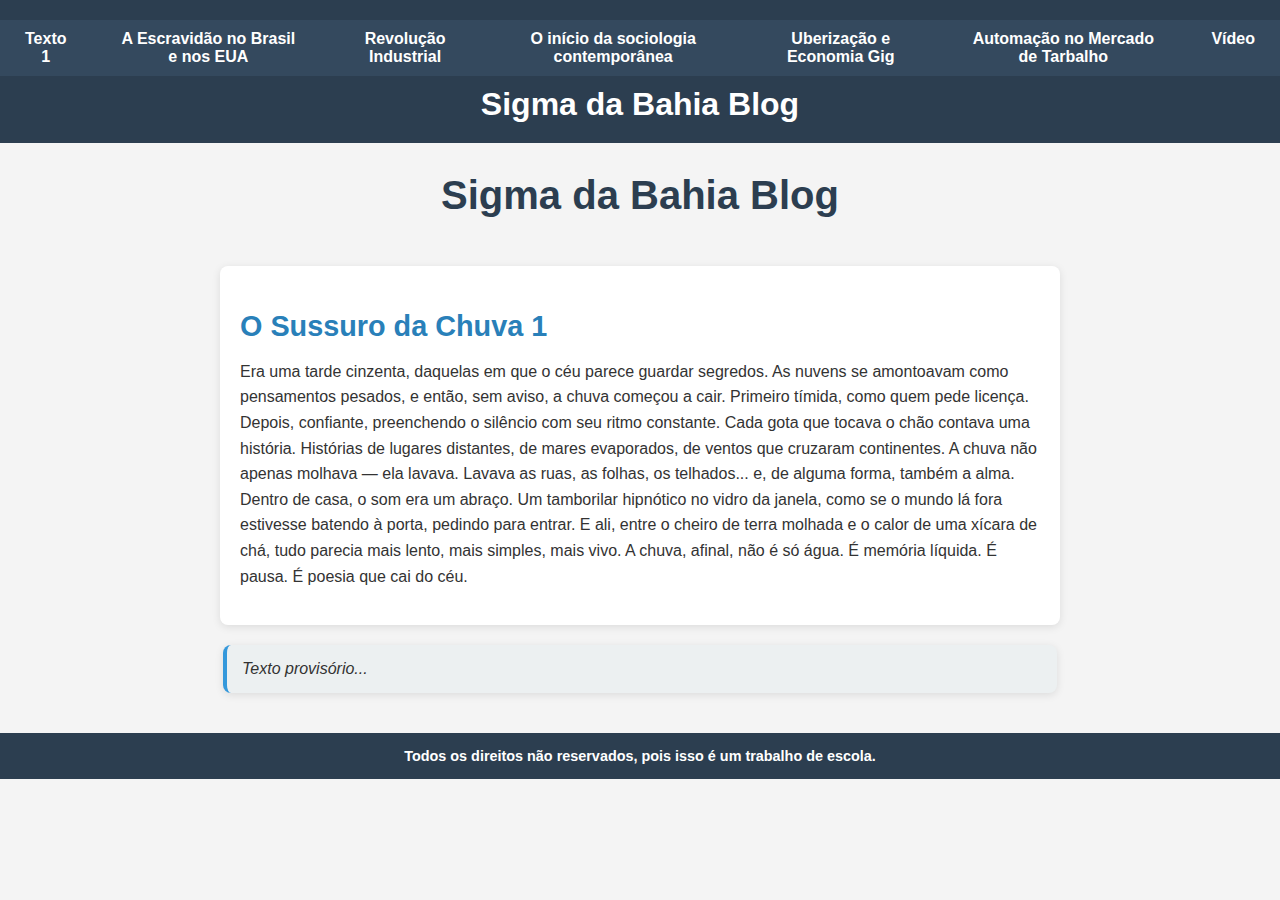
<file: index.html>
<!DOCTYPE html>
<html lang="en">
<head>
    <meta charset="UTF-8">
    <meta name="viewport" content="width=device-width, initial-scale=1.0">
    <title>Sigma da Bahia Blog 🗿🍷</title>
    <link rel="stylesheet" href="style.css">
    <script href="script.js"></script>
</head>

<header>
    <nav id="navigation">
        <ul>
            <li><a href="index.html">Texto 1</a></li>
            <li><a href="pg0.html">A Escravidão no Brasil e nos EUA</a></li>
            <li><a href="pg1.html">Revolução Industrial</a></li>
            <li><a href="pg2.html">O início da sociologia contemporânea</a></li>
            <li><a href="pg3.html">Uberização e Economia Gig</a></li>
            <li><a href="pg4.html">Automação no Mercado de Tarbalho</a></li>
            <li><a href="pg5.html">Vídeo</a></li>
        </ul>
    </nav>
    <h2>Sigma da Bahia Blog</h2>
</header>
<body>
    <h1 class="title">Sigma da Bahia Blog</h1><br>

    <div class="text">
        <h2 id="tx1">O Sussuro da Chuva 1</h3>
        <p>   Era uma tarde cinzenta, daquelas em que o céu parece guardar segredos. As nuvens se amontoavam como pensamentos pesados, e então, sem aviso, a chuva começou a cair. Primeiro tímida, como quem pede licença. Depois, confiante, preenchendo o silêncio com seu ritmo constante.

            Cada gota que tocava o chão contava uma história. Histórias de lugares distantes, de mares evaporados, de ventos que cruzaram continentes. A chuva não apenas molhava — ela lavava. Lavava as ruas, as folhas, os telhados... e, de alguma forma, também a alma.
            
            Dentro de casa, o som era um abraço. Um tamborilar hipnótico no vidro da janela, como se o mundo lá fora estivesse batendo à porta, pedindo para entrar. E ali, entre o cheiro de terra molhada e o calor de uma xícara de chá, tudo parecia mais lento, mais simples, mais vivo.
            
            A chuva, afinal, não é só água. É memória líquida. É pausa. É poesia que cai do céu.</p>

        
        
    </div>
    <aside class="text">
        Texto provisório...
    </aside>
    
</body>

<footer>
    <h5>Todos os direitos não reservados, pois isso é um trabalho de escola.</h5>
</footer>
</html>
</file>
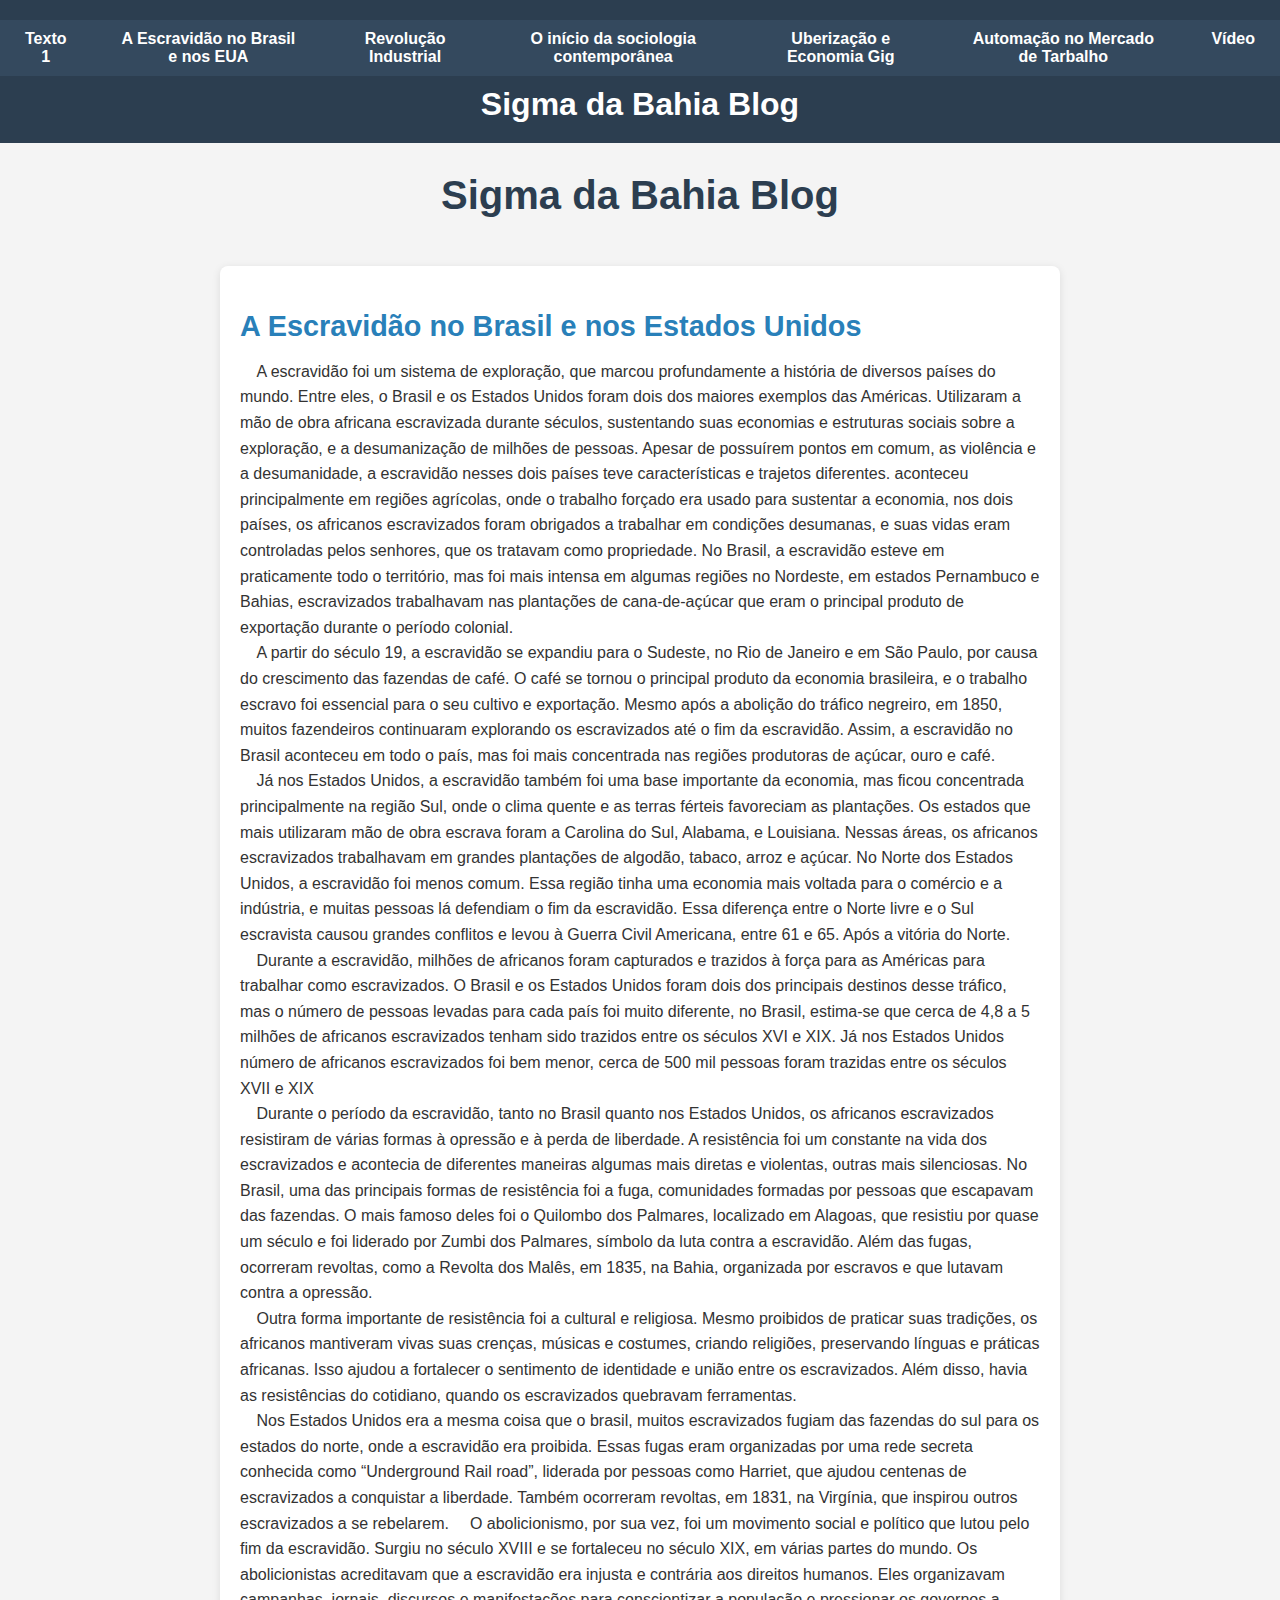
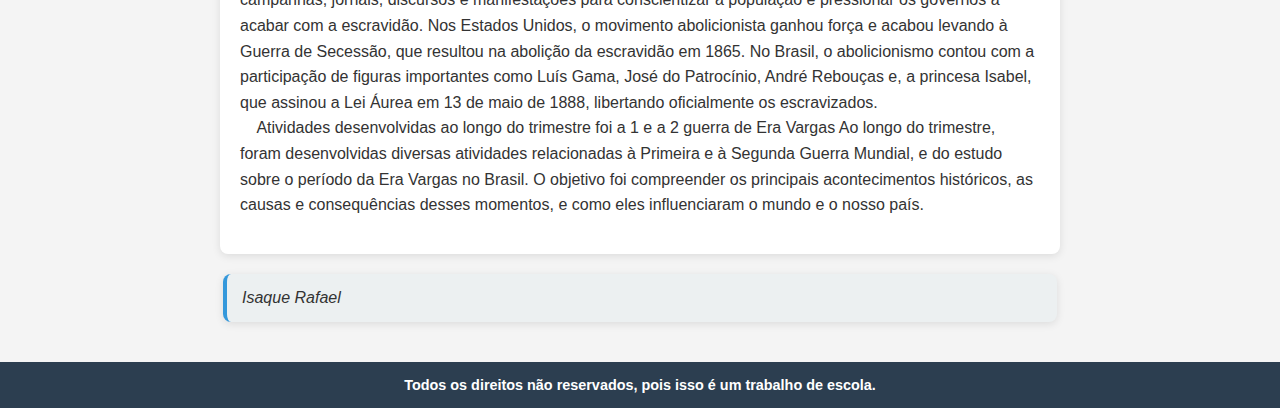
<file: pg0.html>
<!DOCTYPE html>
<html lang="en">
<head>
    <meta charset="UTF-8">
    <meta name="viewport" content="width=device-width, initial-scale=1.0">
    <title>Sigma da Bahia Blog 🗿🍷</title>
    <link rel="stylesheet" href="style.css">
    <script href="script.js"></script>
</head>

<header>
    <nav id="navigation">
        <ul>
            <li><a href="index.html">Texto 1</a></li>
            <li><a href="pg0.html">A Escravidão no Brasil e nos EUA</a></li>
            <li><a href="pg1.html">Revolução Industrial</a></li>
            <li><a href="pg2.html">O início da sociologia contemporânea</a></li>
            <li><a href="pg3.html">Uberização e Economia Gig</a></li>
            <li><a href="pg4.html">Automação no Mercado de Tarbalho</a></li>
            <li><a href="pg5.html">Vídeo</a></li>
        </ul>
    </nav>
    <h2>Sigma da Bahia Blog</h2>
</header>
<body>
    <h1 class="title">Sigma da Bahia Blog</h1><br>

    <div class="text">
        <h2 id="tx2">A Escravidão no Brasil e nos Estados Unidos</h3>
        <p>⠀   A escravidão foi um sistema de exploração, que marcou profundamente a história de diversos países do mundo. Entre eles, o Brasil e os Estados Unidos foram dois dos maiores exemplos das Américas. Utilizaram a mão de obra africana escravizada durante séculos, sustentando suas economias e estruturas sociais sobre a exploração, e a desumanização de milhões de pessoas. Apesar de possuírem pontos em comum, as violência e a desumanidade, a escravidão nesses dois países teve características e trajetos diferentes.
            aconteceu principalmente em regiões agrícolas, onde o trabalho forçado era usado para sustentar a economia, nos dois países, os africanos escravizados foram obrigados a trabalhar em condições desumanas, e suas vidas eram controladas pelos senhores, que os tratavam como propriedade. No Brasil, a escravidão esteve em praticamente todo o território, mas foi mais intensa em algumas regiões no Nordeste, em estados Pernambuco e Bahias, escravizados trabalhavam nas plantações de cana-de-açúcar que eram o principal produto de exportação durante o período colonial.<br>
            ⠀   A partir do século 19, a escravidão se expandiu para o Sudeste, no Rio de Janeiro e em São Paulo, por causa do crescimento das fazendas de café. O café se tornou o principal produto da economia brasileira, e o trabalho escravo foi essencial para o seu cultivo e exportação. Mesmo após a abolição do tráfico negreiro, em 1850, muitos fazendeiros continuaram explorando os escravizados até o fim da escravidão. Assim, a escravidão no Brasil aconteceu em todo o país, mas foi mais concentrada nas regiões produtoras de açúcar, ouro e café.
           <br>
           ⠀   Já nos Estados Unidos, a escravidão também foi uma base importante da economia, mas ficou concentrada principalmente na região Sul, onde o clima quente e as terras férteis favoreciam as plantações. Os estados que mais utilizaram mão de obra escrava foram a Carolina do Sul, Alabama, e Louisiana. Nessas áreas, os africanos escravizados trabalhavam em grandes plantações de algodão, tabaco, arroz e açúcar.
           No Norte dos Estados Unidos, a escravidão foi menos comum. Essa região tinha uma economia mais voltada para o comércio e a indústria, e muitas pessoas lá defendiam o fim da escravidão. Essa diferença entre o Norte livre e o Sul escravista causou grandes conflitos e levou à Guerra Civil Americana, entre 61 e 65. Após a vitória do Norte.<br>
           ⠀  Durante a escravidão, milhões de africanos foram capturados e trazidos à força para as Américas para trabalhar como escravizados. O Brasil e os Estados Unidos foram dois dos principais destinos desse tráfico, mas o número de pessoas levadas para cada país foi muito diferente, no Brasil, estima-se que cerca de 4,8 a 5 milhões de africanos escravizados tenham sido trazidos entre os séculos XVI e XIX. Já nos Estados Unidos  número de africanos escravizados foi bem menor, cerca de  500 mil pessoas foram trazidas entre os séculos XVII e XIX<br>
           
           ⠀   Durante o período da escravidão, tanto no Brasil quanto nos Estados Unidos, os africanos escravizados resistiram de várias formas à opressão e à perda de liberdade. A resistência foi um constante na vida dos escravizados e acontecia de diferentes maneiras algumas mais diretas e violentas, outras mais silenciosas.
           No Brasil, uma das principais formas de resistência foi a fuga, comunidades formadas por pessoas que escapavam das fazendas. O mais famoso deles foi o Quilombo dos Palmares, localizado em Alagoas, que resistiu por quase um século e foi liderado por Zumbi dos Palmares, símbolo da luta contra a escravidão. Além das fugas, ocorreram revoltas, como a Revolta dos Malês, em 1835, na Bahia, organizada por escravos e  que lutavam contra a opressão.<br>
           ⠀   Outra forma importante de resistência foi a cultural e religiosa. Mesmo proibidos de praticar suas tradições, os africanos mantiveram vivas suas crenças, músicas e costumes, criando religiões, preservando línguas e práticas africanas. Isso ajudou a fortalecer o sentimento de identidade e união entre os escravizados. Além disso, havia as resistências do cotidiano, quando os escravizados quebravam ferramentas.<br>
           ⠀   Nos Estados Unidos era a mesma coisa que o brasil, muitos escravizados fugiam das fazendas do sul para os estados do norte, onde a escravidão era proibida. Essas fugas eram organizadas por uma rede secreta conhecida como “Underground Rail road”, liderada por pessoas como Harriet, que ajudou centenas de escravizados a conquistar a liberdade. Também ocorreram revoltas, em 1831, na Virgínia, que inspirou outros escravizados a se rebelarem.
           ⠀   O abolicionismo, por sua vez, foi um movimento social e político que lutou pelo fim da escravidão. Surgiu no século XVIII e se fortaleceu no século XIX, em várias partes do mundo. Os abolicionistas acreditavam que a escravidão era injusta e contrária aos direitos humanos. Eles organizavam campanhas, jornais, discursos e manifestações para conscientizar a população e pressionar os governos a acabar com a escravidão. Nos Estados Unidos, o movimento abolicionista ganhou força e acabou levando à Guerra de Secessão, que resultou na abolição da escravidão em 1865. No Brasil, o abolicionismo contou com a participação de figuras importantes como Luís Gama, José do Patrocínio, André Rebouças e, a princesa Isabel, que assinou a Lei Áurea em 13 de maio de 1888, libertando oficialmente os escravizados.<br>
           
           ⠀   Atividades desenvolvidas ao longo do trimestre foi a 1 e a 2 guerra de Era Vargas
           Ao longo do trimestre, foram desenvolvidas diversas atividades relacionadas à Primeira e à Segunda Guerra Mundial, e do estudo sobre o período da Era Vargas no Brasil. O objetivo foi compreender os principais acontecimentos históricos, as causas e consequências desses momentos, e como eles influenciaram o mundo e o nosso país.</p>

    </div>
    <aside class="text">
        Isaque Rafael
    </aside>

    
</body>

<footer>
    <h5>Todos os direitos não reservados, pois isso é um trabalho de escola.</h5>
</footer>
</html>
</file>
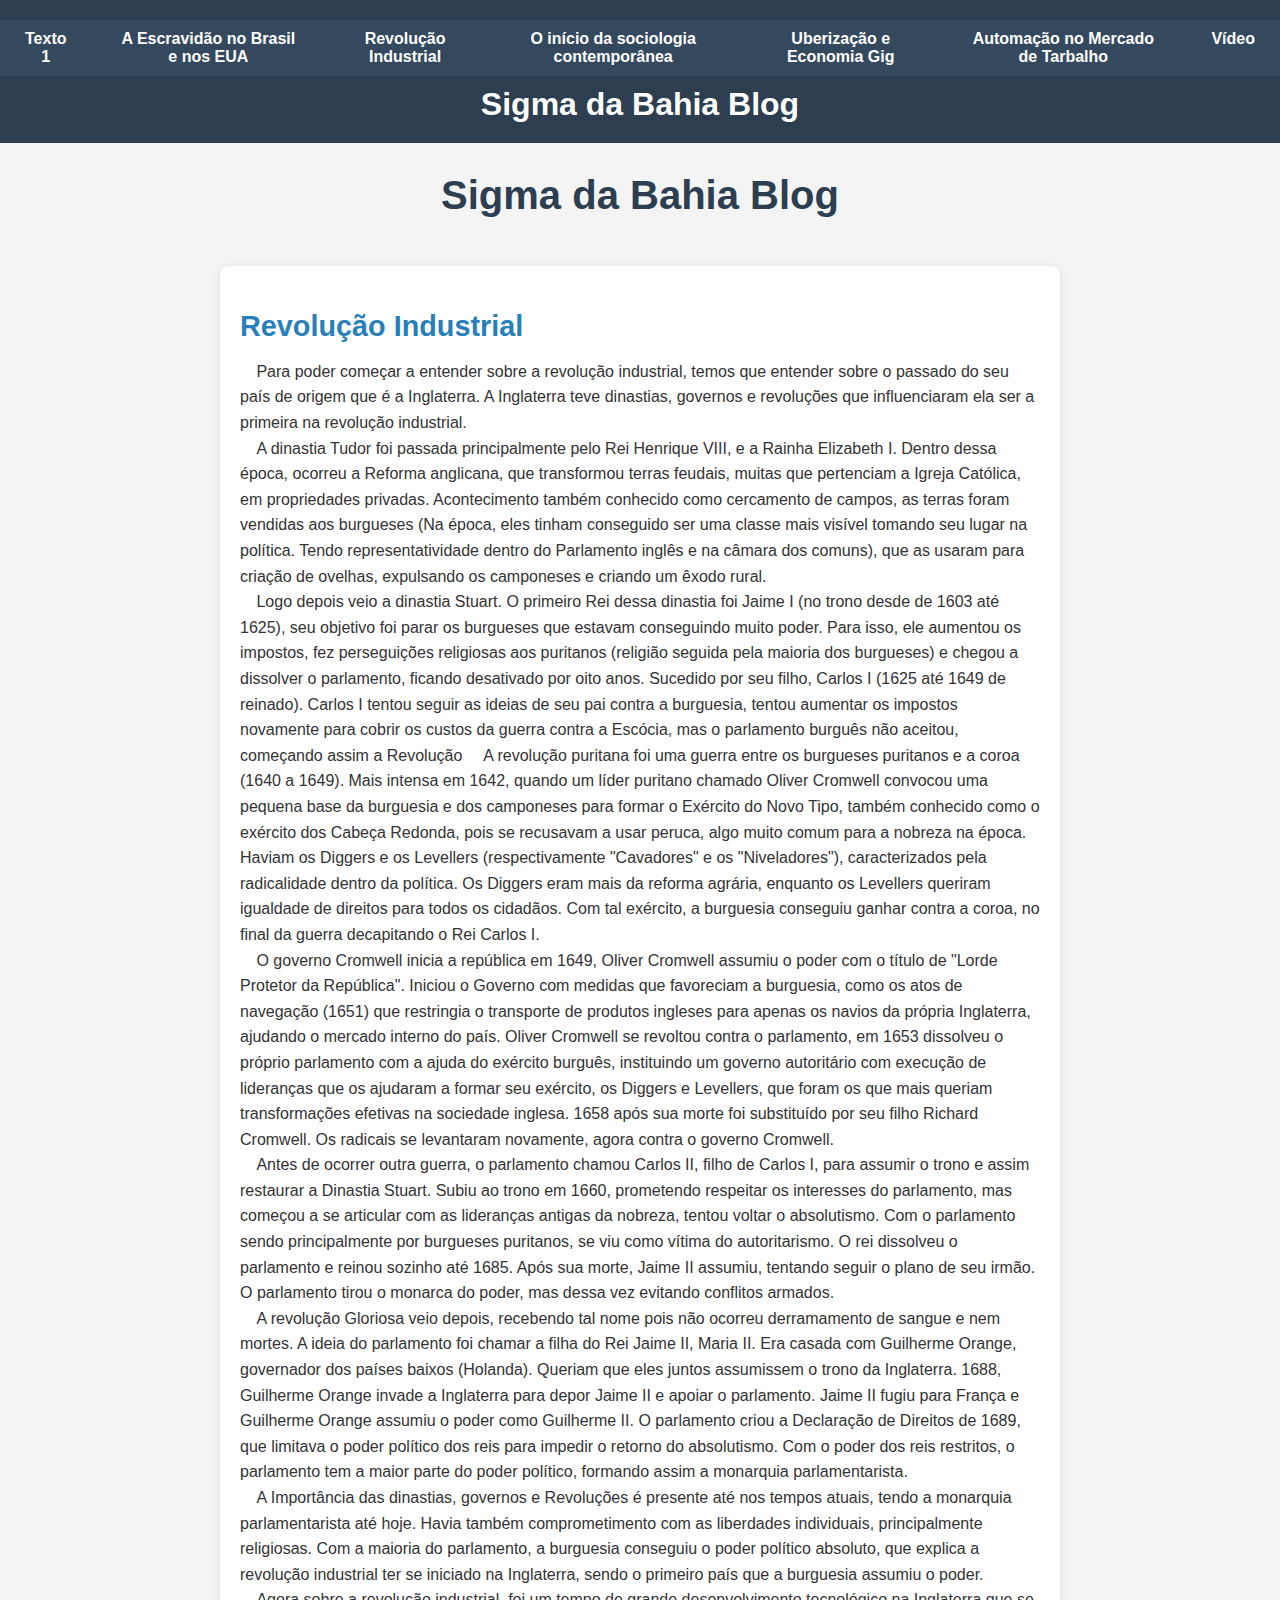
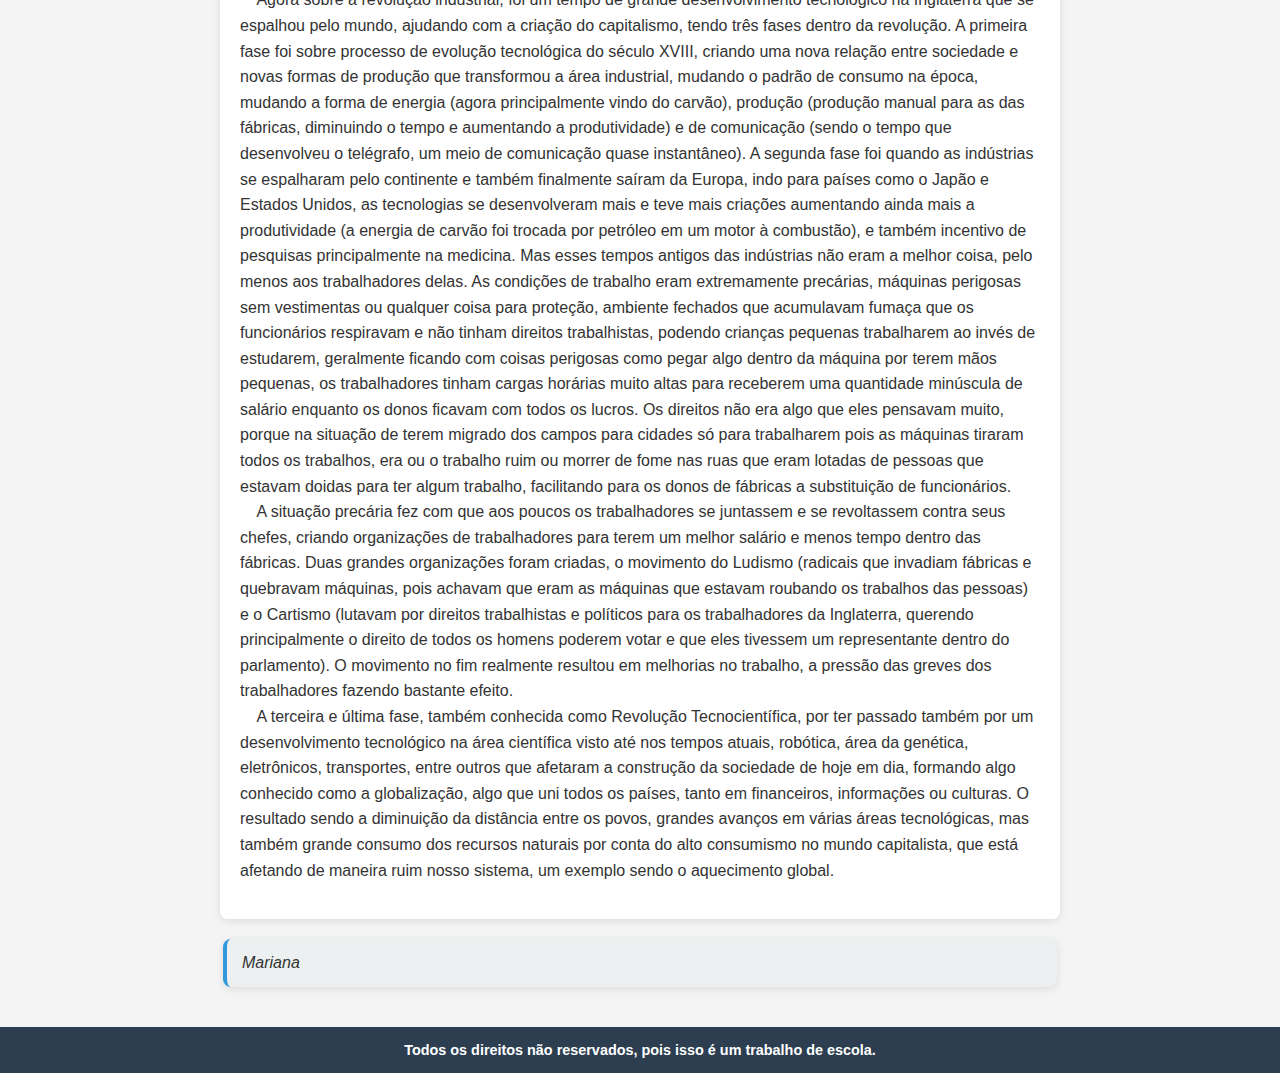
<file: pg1.html>
<!DOCTYPE html>
<html lang="en">
<head>
    <meta charset="UTF-8">
    <meta name="viewport" content="width=device-width, initial-scale=1.0">
    <title>Sigma da Bahia Blog 🗿🍷</title>
    <link rel="stylesheet" href="style.css">
    <script href="script.js"></script>
</head>

<header>
    <nav id="navigation">
        <ul>
            <li><a href="index.html">Texto 1</a></li>
            <li><a href="pg0.html">A Escravidão no Brasil e nos EUA</a></li>
            <li><a href="pg1.html">Revolução Industrial</a></li>
            <li><a href="pg2.html">O início da sociologia contemporânea</a></li>
            <li><a href="pg3.html">Uberização e Economia Gig</a></li>
            <li><a href="pg4.html">Automação no Mercado de Tarbalho</a></li>
            <li><a href="pg5.html">Vídeo</a></li>
        </ul>
    </nav>
    <h2>Sigma da Bahia Blog</h2>
</header>
<body>
    <h1 class="title">Sigma da Bahia Blog</h1><br>

    <div class="text">
        <h2 id="tx3">Revolução Industrial</h3>
        <p>
            ⠀   Para poder começar a entender sobre a revolução industrial, temos que entender sobre o passado do seu país de origem que é a Inglaterra. A Inglaterra teve dinastias, governos e revoluções que influenciaram ela ser a primeira na revolução industrial. <br>
            ⠀   A dinastia Tudor foi passada principalmente pelo Rei Henrique VIII, e a Rainha Elizabeth I. Dentro dessa época, ocorreu a Reforma anglicana, que transformou terras feudais, muitas que pertenciam a Igreja Católica, em propriedades privadas. Acontecimento também conhecido como cercamento de campos, as terras foram vendidas aos burgueses (Na época, eles tinham conseguido ser uma classe mais visível tomando seu lugar na política. Tendo representatividade dentro do Parlamento inglês e na câmara dos comuns), que as usaram para criação de ovelhas, expulsando os camponeses e criando um êxodo rural. <br>
            ⠀   Logo depois veio a dinastia Stuart. O primeiro Rei dessa dinastia foi Jaime I (no trono desde de 1603 até 1625), seu objetivo foi parar os burgueses que estavam conseguindo muito poder. Para isso, ele aumentou os impostos, fez perseguições religiosas aos puritanos (religião seguida pela maioria dos burgueses) e chegou a dissolver o parlamento, ficando desativado por oito anos. Sucedido por seu filho, Carlos I (1625 até 1649 de reinado). Carlos I tentou seguir as ideias de seu pai contra a burguesia, tentou aumentar os impostos novamente para cobrir os custos da guerra contra a Escócia, mas o parlamento burguês não aceitou, começando assim a Revolução <Puritana class="br"></Puritana>
            ⠀   A revolução puritana foi uma guerra entre os burgueses puritanos e a coroa (1640 a 1649). Mais intensa em 1642, quando um líder puritano chamado Oliver Cromwell convocou uma pequena base da burguesia e dos camponeses para formar o Exército do Novo Tipo, também conhecido como o exército dos Cabeça Redonda, pois se recusavam a usar peruca, algo muito comum para a nobreza na época. Haviam os Diggers e os Levellers (respectivamente "Cavadores" e os "Niveladores"), caracterizados pela radicalidade dentro da política. Os Diggers eram mais da reforma agrária, enquanto os Levellers queriram igualdade de direitos para todos os cidadãos. Com tal exército, a burguesia conseguiu ganhar contra a coroa, no final da guerra decapitando o Rei Carlos I. <br>
            ⠀   O governo Cromwell inicia a república em 1649, Oliver Cromwell assumiu o poder com o título de "Lorde Protetor da República". Iniciou o Governo com medidas que favoreciam a burguesia, como os atos de navegação (1651) que restringia o transporte de produtos ingleses para apenas os navios da própria Inglaterra, ajudando o mercado interno do país. Oliver Cromwell se revoltou contra o parlamento, em 1653 dissolveu o próprio parlamento com a ajuda do exército burguês, instituindo um governo autoritário com execução de lideranças que os ajudaram a formar seu exército, os Diggers e Levellers, que foram os que mais queriam transformações efetivas na sociedade inglesa. 1658 após sua morte foi substituído por seu filho Richard Cromwell. Os radicais se levantaram novamente, agora contra o governo Cromwell. <br>
            ⠀   Antes de ocorrer outra guerra, o parlamento chamou Carlos II, filho de Carlos I, para assumir o trono e assim restaurar a Dinastia Stuart. Subiu ao trono em 1660, prometendo respeitar os interesses do parlamento, mas começou a se articular com as lideranças antigas da nobreza, tentou voltar o absolutismo. Com o parlamento sendo principalmente por burgueses puritanos, se viu como vítima do autoritarismo. O rei dissolveu o parlamento e reinou sozinho até 1685. Após sua morte, Jaime II assumiu, tentando seguir o plano de seu irmão. O parlamento tirou o monarca do poder, mas dessa vez evitando conflitos armados. <br>
            ⠀   A revolução Gloriosa veio depois, recebendo tal nome pois não ocorreu derramamento de sangue e nem mortes. A ideia do parlamento foi chamar a filha do Rei Jaime II, Maria II. Era casada com Guilherme Orange, governador dos países baixos (Holanda). Queriam que eles juntos assumissem o trono da Inglaterra. 1688, Guilherme Orange invade a Inglaterra para depor Jaime II e apoiar o parlamento. Jaime II fugiu para França e Guilherme Orange assumiu o poder como Guilherme II. O parlamento criou a Declaração de Direitos de 1689, que limitava o poder político dos reis para impedir o retorno do absolutismo. Com o poder dos reis restritos, o parlamento tem a maior parte do poder político, formando assim a monarquia parlamentarista. <br>
            ⠀   A Importância das dinastias, governos e Revoluções é presente até nos tempos atuais, tendo a monarquia parlamentarista até hoje. Havia também comprometimento com as liberdades individuais, principalmente religiosas. Com a maioria do parlamento, a burguesia conseguiu o poder político absoluto, que explica a revolução industrial ter se iniciado na Inglaterra, sendo o primeiro país que a burguesia assumiu o poder. <br>
            ⠀   Agora sobre a revolução industrial, foi um tempo de grande desenvolvimento tecnológico na Inglaterra que se espalhou pelo mundo, ajudando com a criação do capitalismo, tendo três fases dentro da revolução. A primeira fase foi sobre processo de evolução tecnológica do século XVIII, criando uma nova relação entre sociedade e novas formas de produção que transformou a área industrial, mudando o padrão de consumo na época, mudando a forma de energia (agora principalmente vindo do carvão), produção (produção manual para as das fábricas, diminuindo o tempo e aumentando a produtividade) e de comunicação (sendo o tempo que desenvolveu o telégrafo, um meio de comunicação quase instantâneo). A segunda fase foi quando as indústrias se espalharam pelo continente e também finalmente saíram da Europa, indo para países como o Japão e Estados Unidos, as tecnologias se desenvolveram mais e teve mais criações aumentando ainda mais a produtividade (a energia de carvão foi trocada por petróleo em um motor à combustão), e também incentivo de pesquisas principalmente na medicina. Mas esses tempos antigos das indústrias não eram a melhor coisa, pelo menos aos trabalhadores delas. As condições de trabalho eram extremamente precárias, máquinas perigosas sem vestimentas ou qualquer coisa para proteção, ambiente fechados que acumulavam fumaça que os funcionários respiravam e não tinham direitos trabalhistas, podendo crianças pequenas trabalharem ao invés de estudarem, geralmente ficando com coisas perigosas como pegar algo dentro da máquina por terem mãos pequenas, os trabalhadores tinham cargas horárias muito altas para receberem uma quantidade minúscula de salário enquanto os donos ficavam com todos os lucros. Os direitos não era algo que eles pensavam muito, porque na situação de terem migrado dos campos para cidades só para trabalharem pois as máquinas tiraram todos os trabalhos, era ou o trabalho ruim ou morrer de fome nas ruas que eram lotadas de pessoas que estavam doidas para ter algum trabalho, facilitando para os donos de fábricas a substituição de funcionários. <br>
            ⠀   A situação precária fez com que aos poucos os trabalhadores se juntassem e se revoltassem contra seus chefes, criando organizações de trabalhadores para terem um melhor salário e menos tempo dentro das fábricas. Duas grandes organizações foram criadas, o movimento do Ludismo (radicais que invadiam fábricas e quebravam máquinas, pois achavam que eram as máquinas que estavam roubando os trabalhos das pessoas) e o Cartismo (lutavam por direitos trabalhistas e políticos para os trabalhadores da Inglaterra, querendo principalmente o direito de todos os homens poderem votar e que eles tivessem um representante dentro do parlamento). O movimento no fim realmente resultou em melhorias no trabalho, a pressão das greves dos trabalhadores fazendo bastante efeito. <br>
            ⠀   A terceira e última fase, também conhecida como Revolução Tecnocientífica, por ter passado também por um desenvolvimento tecnológico na área científica visto até nos tempos atuais, robótica, área da genética, eletrônicos, transportes, entre outros que afetaram a construção da sociedade de hoje em dia, formando algo conhecido como a globalização, algo que uni todos os países, tanto em financeiros, informações ou culturas. O resultado sendo a diminuição da distância entre os povos, grandes avanços em várias áreas tecnológicas, mas também grande consumo dos recursos naturais por conta do alto consumismo no mundo capitalista, que está afetando de maneira ruim nosso sistema, um exemplo sendo o aquecimento global.</p>

        
    </div>
    <aside class="text">
        Mariana
    </aside>
    
</body>

<footer>
    <h5>Todos os direitos não reservados, pois isso é um trabalho de escola.</h5>
</footer>
</html>
</file>
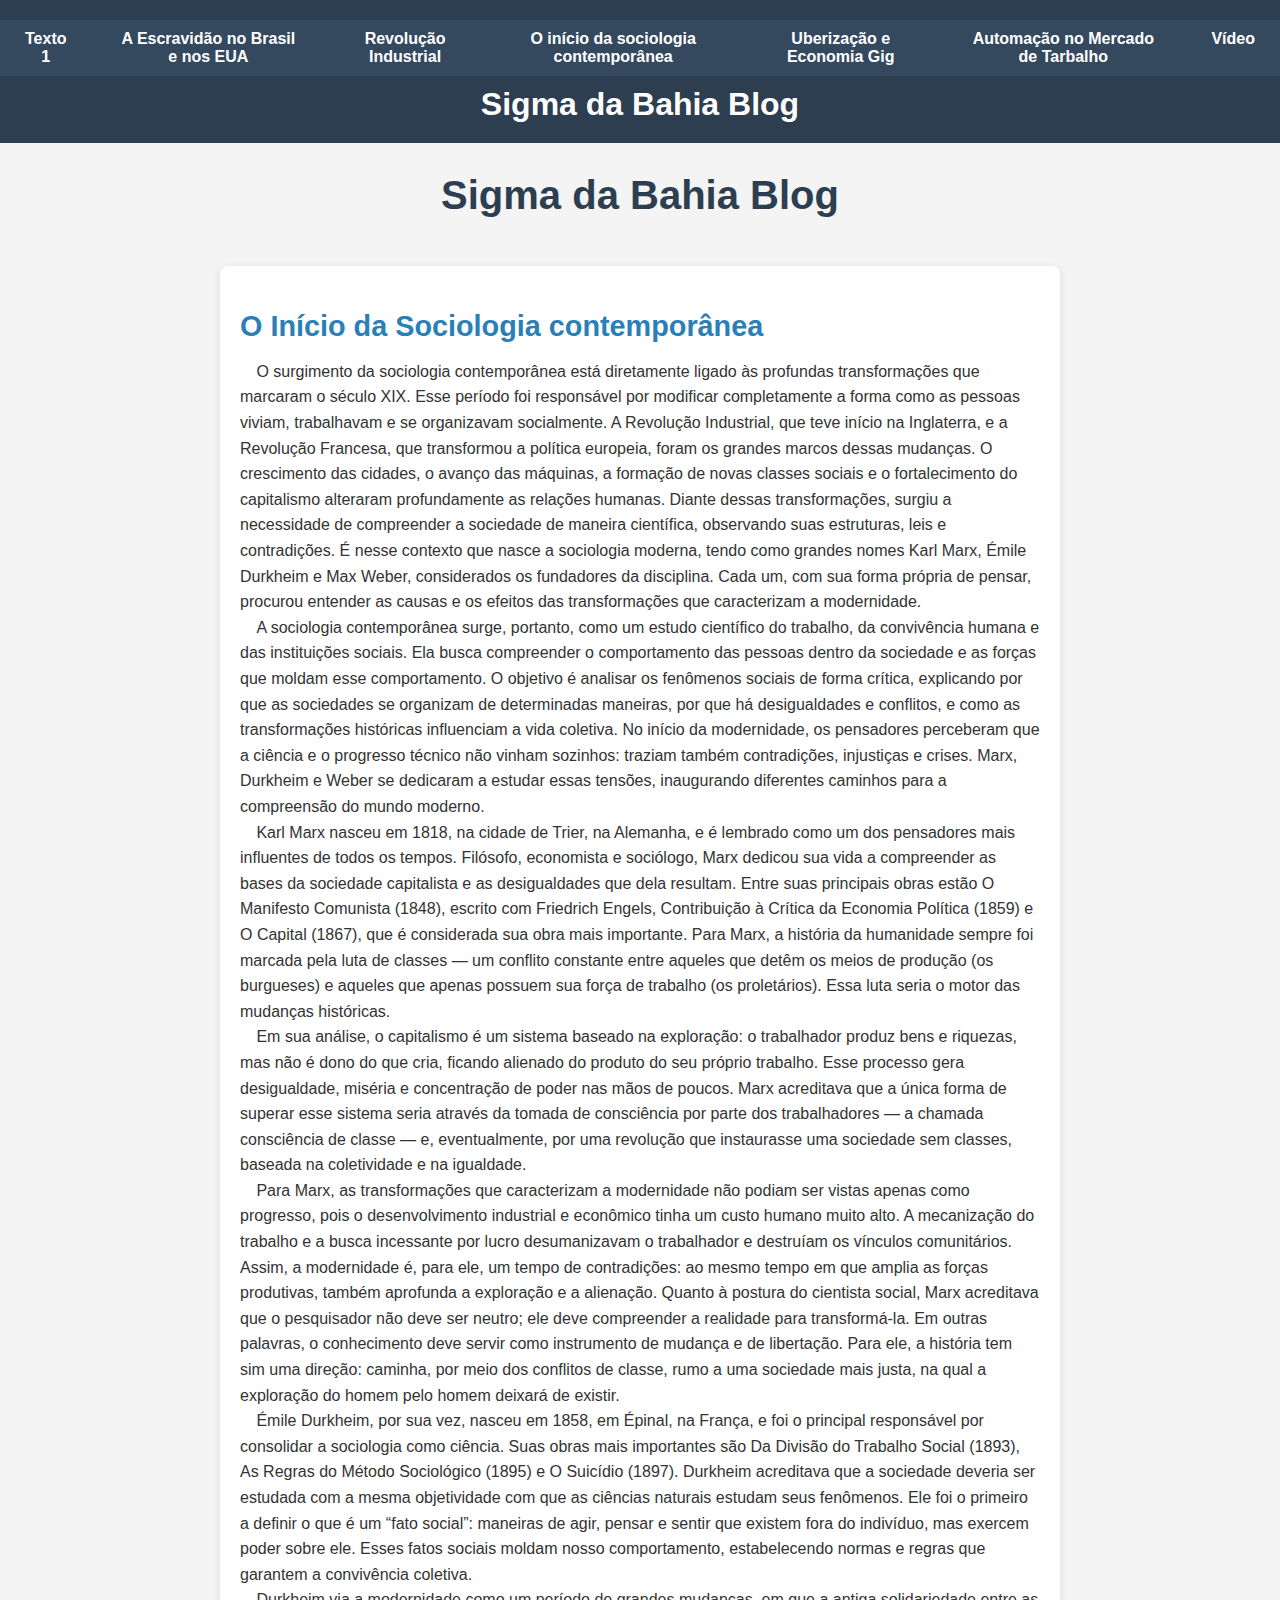
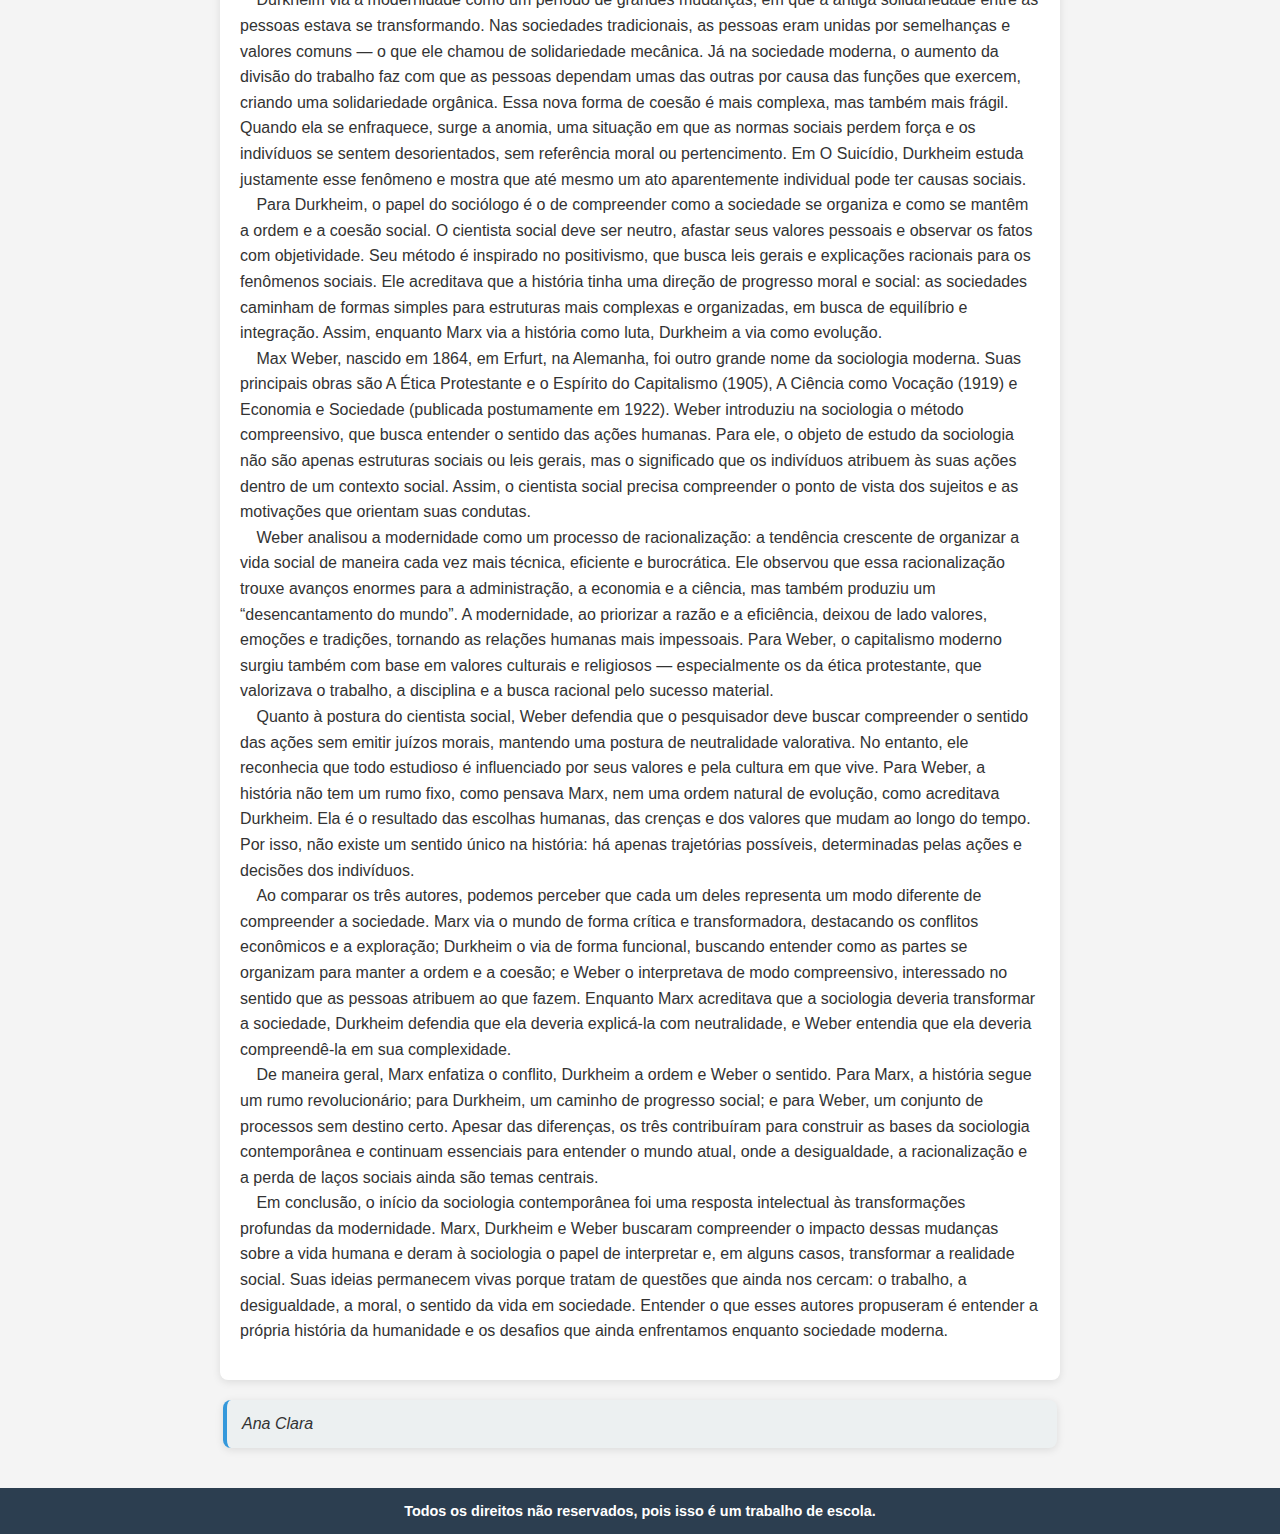
<file: pg2.html>
<!DOCTYPE html>
<html lang="en">
<head>
    <meta charset="UTF-8">
    <meta name="viewport" content="width=device-width, initial-scale=1.0">
    <title>Sigma da Bahia Blog 🗿🍷</title>
    <link rel="stylesheet" href="style.css">
    <script href="script.js"></script>
</head>

<header>
    <nav id="navigation">
        <ul>
            <li><a href="index.html">Texto 1</a></li>
            <li><a href="pg0.html">A Escravidão no Brasil e nos EUA</a></li>
            <li><a href="pg1.html">Revolução Industrial</a></li>
            <li><a href="pg2.html">O início da sociologia contemporânea</a></li>
            <li><a href="pg3.html">Uberização e Economia Gig</a></li>
            <li><a href="pg4.html">Automação no Mercado de Tarbalho</a></li>
            <li><a href="pg5.html">Vídeo</a></li>
        </ul>
    </nav>
    <h2>Sigma da Bahia Blog</h2>
</header>
<body>
    <h1 class="title">Sigma da Bahia Blog</h1><br>

    <div class="text">
        <h2 id="tx4">O Início da Sociologia contemporânea</h3>
        <p>⠀   O surgimento da sociologia contemporânea está diretamente ligado às profundas transformações que marcaram o século XIX. Esse período foi responsável por modificar completamente a forma como as pessoas viviam, trabalhavam e se organizavam socialmente. A Revolução Industrial, que teve início na Inglaterra, e a Revolução Francesa, que transformou a política europeia, foram os grandes marcos dessas mudanças. O crescimento das cidades, o avanço das máquinas, a formação de novas classes sociais e o fortalecimento do capitalismo alteraram profundamente as relações humanas. Diante dessas transformações, surgiu a necessidade de compreender a sociedade de maneira científica, observando suas estruturas, leis e contradições. É nesse contexto que nasce a sociologia moderna, tendo como grandes nomes Karl Marx, Émile Durkheim e Max Weber, considerados os fundadores da disciplina. Cada um, com sua forma própria de pensar, procurou entender as causas e os efeitos das transformações que caracterizam a modernidade. <br>

⠀   A sociologia contemporânea surge, portanto, como um estudo científico do trabalho, da convivência humana e das instituições sociais. Ela busca compreender o comportamento das pessoas dentro da sociedade e as forças que moldam esse comportamento. O objetivo é analisar os fenômenos sociais de forma crítica, explicando por que as sociedades se organizam de determinadas maneiras, por que há desigualdades e conflitos, e como as transformações históricas influenciam a vida coletiva. No início da modernidade, os pensadores perceberam que a ciência e o progresso técnico não vinham sozinhos: traziam também contradições, injustiças e crises. Marx, Durkheim e Weber se dedicaram a estudar essas tensões, inaugurando diferentes caminhos para a compreensão do mundo moderno. <br>

⠀   Karl Marx nasceu em 1818, na cidade de Trier, na Alemanha, e é lembrado como um dos pensadores mais influentes de todos os tempos. Filósofo, economista e sociólogo, Marx dedicou sua vida a compreender as bases da sociedade capitalista e as desigualdades que dela resultam. Entre suas principais obras estão O Manifesto Comunista (1848), escrito com Friedrich Engels, Contribuição à Crítica da Economia Política (1859) e O Capital (1867), que é considerada sua obra mais importante. Para Marx, a história da humanidade sempre foi marcada pela luta de classes — um conflito constante entre aqueles que detêm os meios de produção (os burgueses) e aqueles que apenas possuem sua força de trabalho (os proletários). Essa luta seria o motor das mudanças históricas. <br>

⠀   Em sua análise, o capitalismo é um sistema baseado na exploração: o trabalhador produz bens e riquezas, mas não é dono do que cria, ficando alienado do produto do seu próprio trabalho. Esse processo gera desigualdade, miséria e concentração de poder nas mãos de poucos. Marx acreditava que a única forma de superar esse sistema seria através da tomada de consciência por parte dos trabalhadores — a chamada consciência de classe — e, eventualmente, por uma revolução que instaurasse uma sociedade sem classes, baseada na coletividade e na igualdade. <br>

⠀   Para Marx, as transformações que caracterizam a modernidade não podiam ser vistas apenas como progresso, pois o desenvolvimento industrial e econômico tinha um custo humano muito alto. A mecanização do trabalho e a busca incessante por lucro desumanizavam o trabalhador e destruíam os vínculos comunitários. Assim, a modernidade é, para ele, um tempo de contradições: ao mesmo tempo em que amplia as forças produtivas, também aprofunda a exploração e a alienação. Quanto à postura do cientista social, Marx acreditava que o pesquisador não deve ser neutro; ele deve compreender a realidade para transformá-la. Em outras palavras, o conhecimento deve servir como instrumento de mudança e de libertação. Para ele, a história tem sim uma direção: caminha, por meio dos conflitos de classe, rumo a uma sociedade mais justa, na qual a exploração do homem pelo homem deixará de existir. <br>

⠀   Émile Durkheim, por sua vez, nasceu em 1858, em Épinal, na França, e foi o principal responsável por consolidar a sociologia como ciência. Suas obras mais importantes são Da Divisão do Trabalho Social (1893), As Regras do Método Sociológico (1895) e O Suicídio (1897). Durkheim acreditava que a sociedade deveria ser estudada com a mesma objetividade com que as ciências naturais estudam seus fenômenos. Ele foi o primeiro a definir o que é um “fato social”: maneiras de agir, pensar e sentir que existem fora do indivíduo, mas exercem poder sobre ele. Esses fatos sociais moldam nosso comportamento, estabelecendo normas e regras que garantem a convivência coletiva. <br>

⠀   Durkheim via a modernidade como um período de grandes mudanças, em que a antiga solidariedade entre as pessoas estava se transformando. Nas sociedades tradicionais, as pessoas eram unidas por semelhanças e valores comuns — o que ele chamou de solidariedade mecânica. Já na sociedade moderna, o aumento da divisão do trabalho faz com que as pessoas dependam umas das outras por causa das funções que exercem, criando uma solidariedade orgânica. Essa nova forma de coesão é mais complexa, mas também mais frágil. Quando ela se enfraquece, surge a anomia, uma situação em que as normas sociais perdem força e os indivíduos se sentem desorientados, sem referência moral ou pertencimento. Em O Suicídio, Durkheim estuda justamente esse fenômeno e mostra que até mesmo um ato aparentemente individual pode ter causas sociais. <br>

⠀   Para Durkheim, o papel do sociólogo é o de compreender como a sociedade se organiza e como se mantêm a ordem e a coesão social. O cientista social deve ser neutro, afastar seus valores pessoais e observar os fatos com objetividade. Seu método é inspirado no positivismo, que busca leis gerais e explicações racionais para os fenômenos sociais. Ele acreditava que a história tinha uma direção de progresso moral e social: as sociedades caminham de formas simples para estruturas mais complexas e organizadas, em busca de equilíbrio e integração. Assim, enquanto Marx via a história como luta, Durkheim a via como evolução. <br>

⠀   Max Weber, nascido em 1864, em Erfurt, na Alemanha, foi outro grande nome da sociologia moderna. Suas principais obras são A Ética Protestante e o Espírito do Capitalismo (1905), A Ciência como Vocação (1919) e Economia e Sociedade (publicada postumamente em 1922). Weber introduziu na sociologia o método compreensivo, que busca entender o sentido das ações humanas. Para ele, o objeto de estudo da sociologia não são apenas estruturas sociais ou leis gerais, mas o significado que os indivíduos atribuem às suas ações dentro de um contexto social. Assim, o cientista social precisa compreender o ponto de vista dos sujeitos e as motivações que orientam suas condutas. <br>

⠀   Weber analisou a modernidade como um processo de racionalização: a tendência crescente de organizar a vida social de maneira cada vez mais técnica, eficiente e burocrática. Ele observou que essa racionalização trouxe avanços enormes para a administração, a economia e a ciência, mas também produziu um “desencantamento do mundo”. A modernidade, ao priorizar a razão e a eficiência, deixou de lado valores, emoções e tradições, tornando as relações humanas mais impessoais. Para Weber, o capitalismo moderno surgiu também com base em valores culturais e religiosos — especialmente os da ética protestante, que valorizava o trabalho, a disciplina e a busca racional pelo sucesso material. <br>

⠀   Quanto à postura do cientista social, Weber defendia que o pesquisador deve buscar compreender o sentido das ações sem emitir juízos morais, mantendo uma postura de neutralidade valorativa. No entanto, ele reconhecia que todo estudioso é influenciado por seus valores e pela cultura em que vive. Para Weber, a história não tem um rumo fixo, como pensava Marx, nem uma ordem natural de evolução, como acreditava Durkheim. Ela é o resultado das escolhas humanas, das crenças e dos valores que mudam ao longo do tempo. Por isso, não existe um sentido único na história: há apenas trajetórias possíveis, determinadas pelas ações e decisões dos indivíduos. <br>

⠀   Ao comparar os três autores, podemos perceber que cada um deles representa um modo diferente de compreender a sociedade. Marx via o mundo de forma crítica e transformadora, destacando os conflitos econômicos e a exploração; Durkheim o via de forma funcional, buscando entender como as partes se organizam para manter a ordem e a coesão; e Weber o interpretava de modo compreensivo, interessado no sentido que as pessoas atribuem ao que fazem. Enquanto Marx acreditava que a sociologia deveria transformar a sociedade, Durkheim defendia que ela deveria explicá-la com neutralidade, e Weber entendia que ela deveria compreendê-la em sua complexidade. <br>

⠀   De maneira geral, Marx enfatiza o conflito, Durkheim a ordem e Weber o sentido. Para Marx, a história segue um rumo revolucionário; para Durkheim, um caminho de progresso social; e para Weber, um conjunto de processos sem destino certo. Apesar das diferenças, os três contribuíram para construir as bases da sociologia contemporânea e continuam essenciais para entender o mundo atual, onde a desigualdade, a racionalização e a perda de laços sociais ainda são temas centrais. <br>

⠀   Em conclusão, o início da sociologia contemporânea foi uma resposta intelectual às transformações profundas da modernidade. Marx, Durkheim e Weber buscaram compreender o impacto dessas mudanças sobre a vida humana e deram à sociologia o papel de interpretar e, em alguns casos, transformar a realidade social. Suas ideias permanecem vivas porque tratam de questões que ainda nos cercam: o trabalho, a desigualdade, a moral, o sentido da vida em sociedade. Entender o que esses autores propuseram é entender a própria história da humanidade e os desafios que ainda enfrentamos enquanto sociedade moderna.</p>

        
    
    </div>
    <aside class="text">
        Ana Clara
    </aside>
</body>

<footer>
    <h5>Todos os direitos não reservados, pois isso é um trabalho de escola.</h5>
</footer>
</html>
</file>
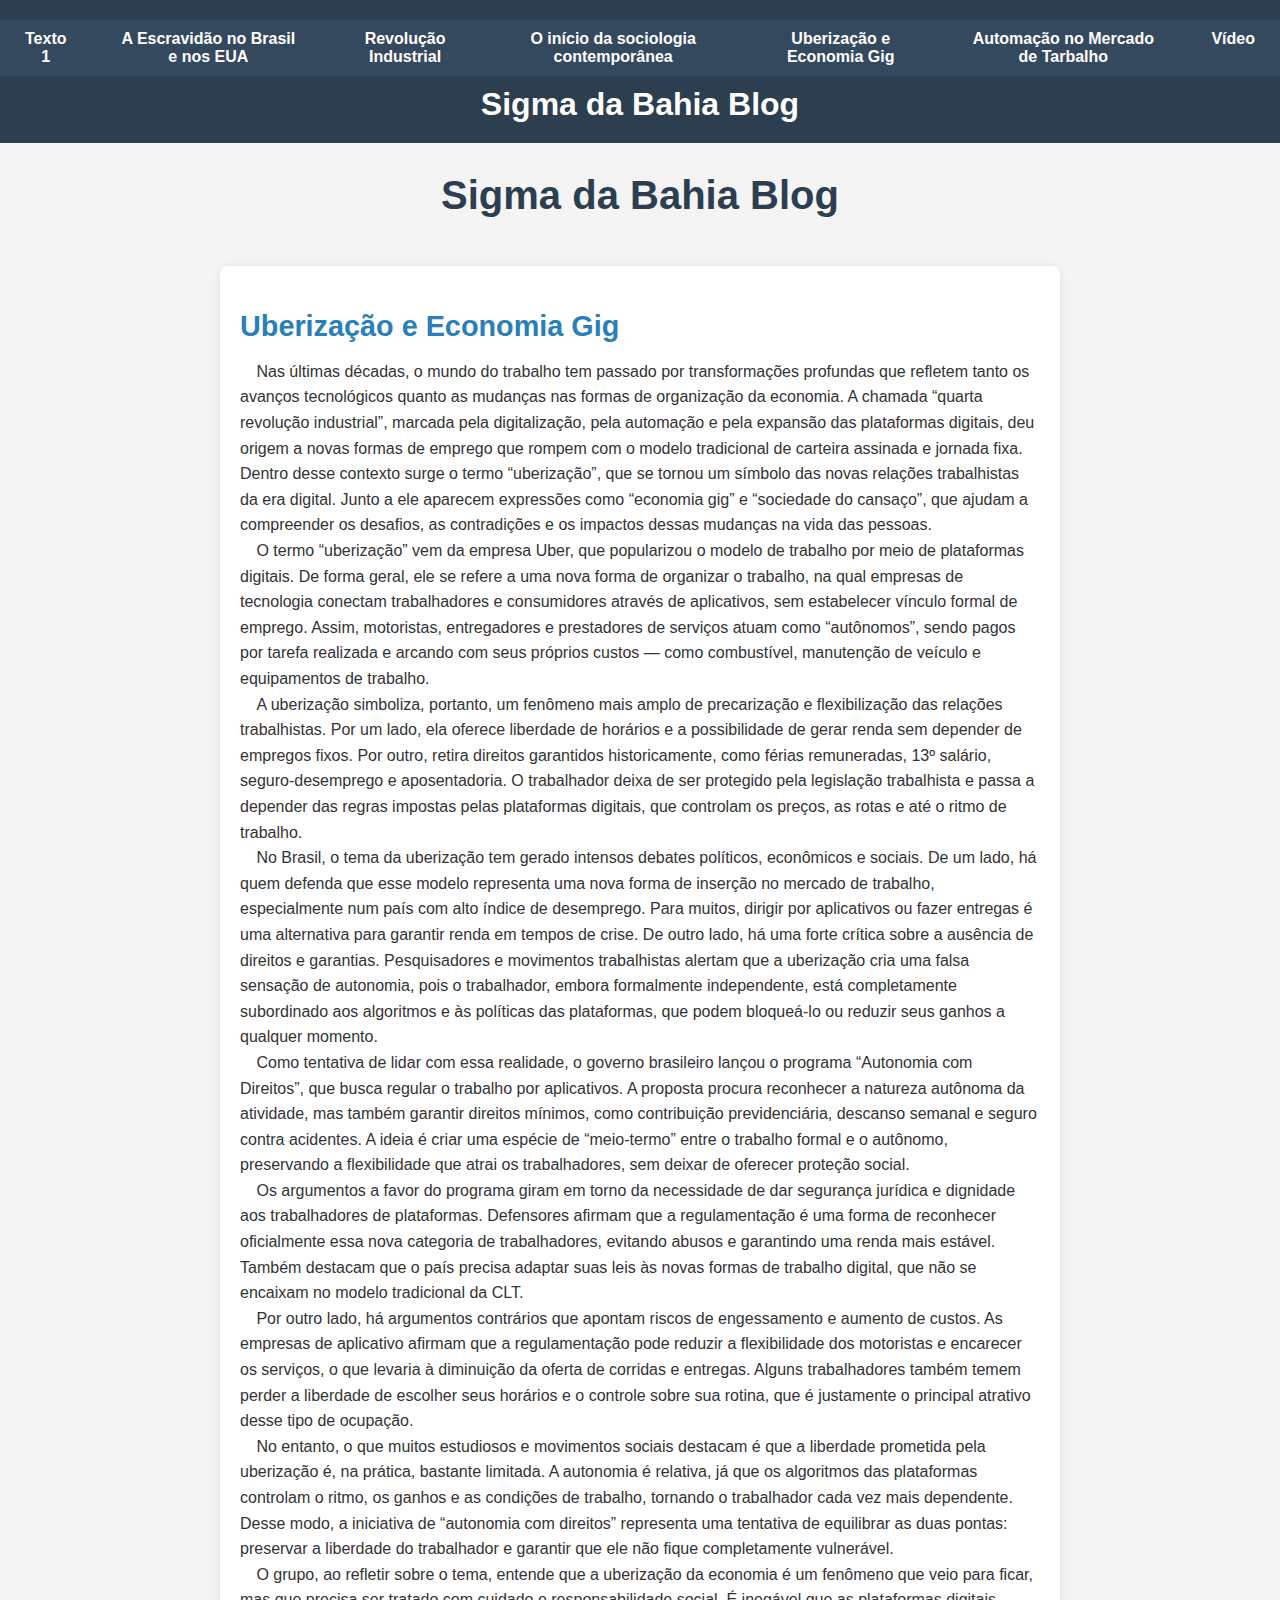
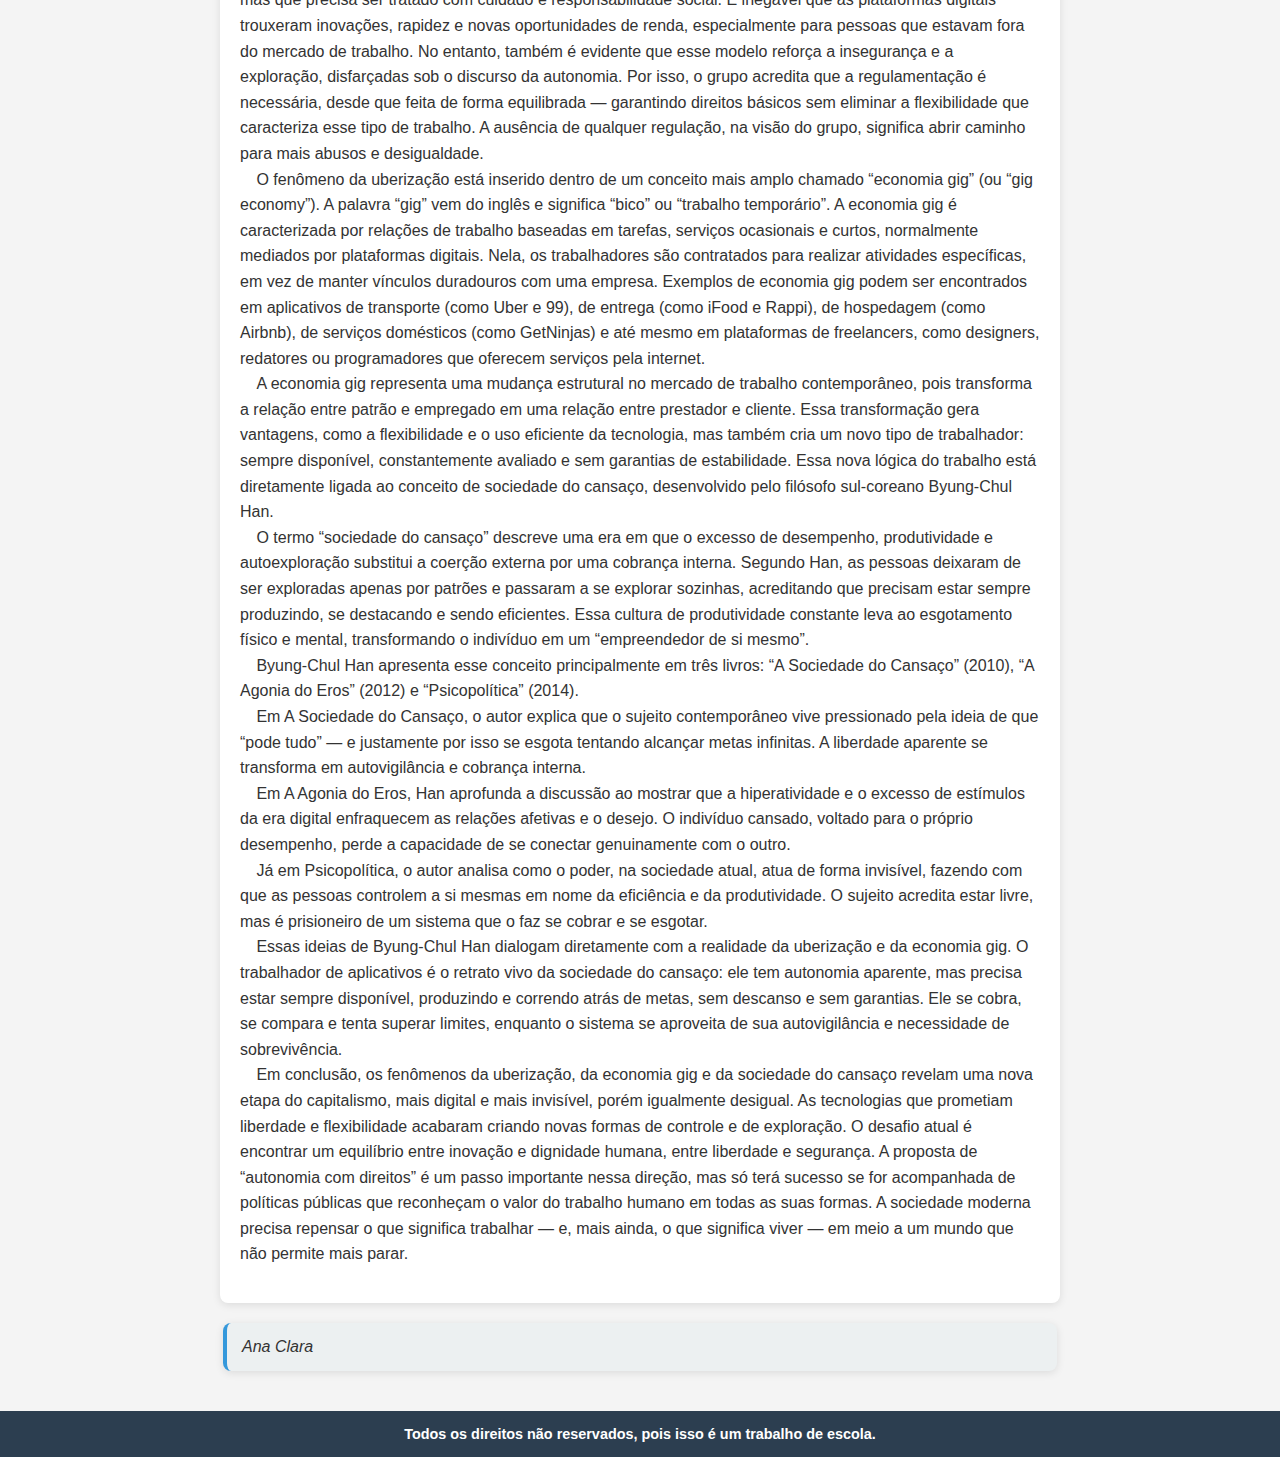
<file: pg3.html>
<!DOCTYPE html>
<html lang="en">
<head>
    <meta charset="UTF-8">
    <meta name="viewport" content="width=device-width, initial-scale=1.0">
    <title>Sigma da Bahia Blog 🗿🍷</title>
    <link rel="stylesheet" href="style.css">
    <script href="script.js"></script>
</head>

<header>
    <nav id="navigation">
        <ul>
            <li><a href="index.html">Texto 1</a></li>
            <li><a href="pg0.html">A Escravidão no Brasil e nos EUA</a></li>
            <li><a href="pg1.html">Revolução Industrial</a></li>
            <li><a href="pg2.html">O início da sociologia contemporânea</a></li>
            <li><a href="pg3.html">Uberização e Economia Gig</a></li>
            <li><a href="pg4.html">Automação no Mercado de Tarbalho</a></li>
            <li><a href="pg5.html">Vídeo</a></li>
        </ul>
    </nav>
    <h2>Sigma da Bahia Blog</h2>
</header>
<body>
    <h1 class="title">Sigma da Bahia Blog</h1><br>

    <div class="text">
        <h2 id="tx5">Uberização e Economia Gig</h3>
        <p>⠀   Nas últimas décadas, o mundo do trabalho tem passado por transformações profundas que refletem tanto os avanços tecnológicos quanto as mudanças nas formas de organização da economia. A chamada “quarta revolução industrial”, marcada pela digitalização, pela automação e pela expansão das plataformas digitais, deu origem a novas formas de emprego que rompem com o modelo tradicional de carteira assinada e jornada fixa. Dentro desse contexto surge o termo “uberização”, que se tornou um símbolo das novas relações trabalhistas da era digital. Junto a ele aparecem expressões como “economia gig” e “sociedade do cansaço”, que ajudam a compreender os desafios, as contradições e os impactos dessas mudanças na vida das pessoas. <br>

⠀   O termo “uberização” vem da empresa Uber, que popularizou o modelo de trabalho por meio de plataformas digitais. De forma geral, ele se refere a uma nova forma de organizar o trabalho, na qual empresas de tecnologia conectam trabalhadores e consumidores através de aplicativos, sem estabelecer vínculo formal de emprego. Assim, motoristas, entregadores e prestadores de serviços atuam como “autônomos”, sendo pagos por tarefa realizada e arcando com seus próprios custos — como combustível, manutenção de veículo e equipamentos de trabalho. <br>

⠀   A uberização simboliza, portanto, um fenômeno mais amplo de precarização e flexibilização das relações trabalhistas. Por um lado, ela oferece liberdade de horários e a possibilidade de gerar renda sem depender de empregos fixos. Por outro, retira direitos garantidos historicamente, como férias remuneradas, 13º salário, seguro-desemprego e aposentadoria. O trabalhador deixa de ser protegido pela legislação trabalhista e passa a depender das regras impostas pelas plataformas digitais, que controlam os preços, as rotas e até o ritmo de trabalho. <br>

⠀   No Brasil, o tema da uberização tem gerado intensos debates políticos, econômicos e sociais. De um lado, há quem defenda que esse modelo representa uma nova forma de inserção no mercado de trabalho, especialmente num país com alto índice de desemprego. Para muitos, dirigir por aplicativos ou fazer entregas é uma alternativa para garantir renda em tempos de crise. De outro lado, há uma forte crítica sobre a ausência de direitos e garantias. Pesquisadores e movimentos trabalhistas alertam que a uberização cria uma falsa sensação de autonomia, pois o trabalhador, embora formalmente independente, está completamente subordinado aos algoritmos e às políticas das plataformas, que podem bloqueá-lo ou reduzir seus ganhos a qualquer momento. <br>

⠀   Como tentativa de lidar com essa realidade, o governo brasileiro lançou o programa “Autonomia com Direitos”, que busca regular o trabalho por aplicativos. A proposta procura reconhecer a natureza autônoma da atividade, mas também garantir direitos mínimos, como contribuição previdenciária, descanso semanal e seguro contra acidentes. A ideia é criar uma espécie de “meio-termo” entre o trabalho formal e o autônomo, preservando a flexibilidade que atrai os trabalhadores, sem deixar de oferecer proteção social. <br>

⠀   Os argumentos a favor do programa giram em torno da necessidade de dar segurança jurídica e dignidade aos trabalhadores de plataformas. Defensores afirmam que a regulamentação é uma forma de reconhecer oficialmente essa nova categoria de trabalhadores, evitando abusos e garantindo uma renda mais estável. Também destacam que o país precisa adaptar suas leis às novas formas de trabalho digital, que não se encaixam no modelo tradicional da CLT. <br>

⠀   Por outro lado, há argumentos contrários que apontam riscos de engessamento e aumento de custos. As empresas de aplicativo afirmam que a regulamentação pode reduzir a flexibilidade dos motoristas e encarecer os serviços, o que levaria à diminuição da oferta de corridas e entregas. Alguns trabalhadores também temem perder a liberdade de escolher seus horários e o controle sobre sua rotina, que é justamente o principal atrativo desse tipo de ocupação. <br>

⠀   No entanto, o que muitos estudiosos e movimentos sociais destacam é que a liberdade prometida pela uberização é, na prática, bastante limitada. A autonomia é relativa, já que os algoritmos das plataformas controlam o ritmo, os ganhos e as condições de trabalho, tornando o trabalhador cada vez mais dependente. Desse modo, a iniciativa de “autonomia com direitos” representa uma tentativa de equilibrar as duas pontas: preservar a liberdade do trabalhador e garantir que ele não fique completamente vulnerável. <br>

⠀   O grupo, ao refletir sobre o tema, entende que a uberização da economia é um fenômeno que veio para ficar, mas que precisa ser tratado com cuidado e responsabilidade social. É inegável que as plataformas digitais trouxeram inovações, rapidez e novas oportunidades de renda, especialmente para pessoas que estavam fora do mercado de trabalho. No entanto, também é evidente que esse modelo reforça a insegurança e a exploração, disfarçadas sob o discurso da autonomia. Por isso, o grupo acredita que a regulamentação é necessária, desde que feita de forma equilibrada — garantindo direitos básicos sem eliminar a flexibilidade que caracteriza esse tipo de trabalho. A ausência de qualquer regulação, na visão do grupo, significa abrir caminho para mais abusos e desigualdade. <br>

⠀   O fenômeno da uberização está inserido dentro de um conceito mais amplo chamado “economia gig” (ou “gig economy”). A palavra “gig” vem do inglês e significa “bico” ou “trabalho temporário”. A economia gig é caracterizada por relações de trabalho baseadas em tarefas, serviços ocasionais e curtos, normalmente mediados por plataformas digitais. Nela, os trabalhadores são contratados para realizar atividades específicas, em vez de manter vínculos duradouros com uma empresa. Exemplos de economia gig podem ser encontrados em aplicativos de transporte (como Uber e 99), de entrega (como iFood e Rappi), de hospedagem (como Airbnb), de serviços domésticos (como GetNinjas) e até mesmo em plataformas de freelancers, como designers, redatores ou programadores que oferecem serviços pela internet. <br>

⠀   A economia gig representa uma mudança estrutural no mercado de trabalho contemporâneo, pois transforma a relação entre patrão e empregado em uma relação entre prestador e cliente. Essa transformação gera vantagens, como a flexibilidade e o uso eficiente da tecnologia, mas também cria um novo tipo de trabalhador: sempre disponível, constantemente avaliado e sem garantias de estabilidade. Essa nova lógica do trabalho está diretamente ligada ao conceito de sociedade do cansaço, desenvolvido pelo filósofo sul-coreano Byung-Chul Han. <br>

⠀   O termo “sociedade do cansaço” descreve uma era em que o excesso de desempenho, produtividade e autoexploração substitui a coerção externa por uma cobrança interna. Segundo Han, as pessoas deixaram de ser exploradas apenas por patrões e passaram a se explorar sozinhas, acreditando que precisam estar sempre produzindo, se destacando e sendo eficientes. Essa cultura de produtividade constante leva ao esgotamento físico e mental, transformando o indivíduo em um “empreendedor de si mesmo”. <br>

⠀   Byung-Chul Han apresenta esse conceito principalmente em três livros: “A Sociedade do Cansaço” (2010), “A Agonia do Eros” (2012) e “Psicopolítica” (2014). <br>
⠀   Em A Sociedade do Cansaço, o autor explica que o sujeito contemporâneo vive pressionado pela ideia de que “pode tudo” — e justamente por isso se esgota tentando alcançar metas infinitas. A liberdade aparente se transforma em autovigilância e cobrança interna. <br>
⠀   Em A Agonia do Eros, Han aprofunda a discussão ao mostrar que a hiperatividade e o excesso de estímulos da era digital enfraquecem as relações afetivas e o desejo. O indivíduo cansado, voltado para o próprio desempenho, perde a capacidade de se conectar genuinamente com o outro. <br>
⠀   Já em Psicopolítica, o autor analisa como o poder, na sociedade atual, atua de forma invisível, fazendo com que as pessoas controlem a si mesmas em nome da eficiência e da produtividade. O sujeito acredita estar livre, mas é prisioneiro de um sistema que o faz se cobrar e se esgotar. <br>

⠀   Essas ideias de Byung-Chul Han dialogam diretamente com a realidade da uberização e da economia gig. O trabalhador de aplicativos é o retrato vivo da sociedade do cansaço: ele tem autonomia aparente, mas precisa estar sempre disponível, produzindo e correndo atrás de metas, sem descanso e sem garantias. Ele se cobra, se compara e tenta superar limites, enquanto o sistema se aproveita de sua autovigilância e necessidade de sobrevivência. <br>

⠀   Em conclusão, os fenômenos da uberização, da economia gig e da sociedade do cansaço revelam uma nova etapa do capitalismo, mais digital e mais invisível, porém igualmente desigual. As tecnologias que prometiam liberdade e flexibilidade acabaram criando novas formas de controle e de exploração. O desafio atual é encontrar um equilíbrio entre inovação e dignidade humana, entre liberdade e segurança. A proposta de “autonomia com direitos” é um passo importante nessa direção, mas só terá sucesso se for acompanhada de políticas públicas que reconheçam o valor do trabalho humano em todas as suas formas. A sociedade moderna precisa repensar o que significa trabalhar — e, mais ainda, o que significa viver — em meio a um mundo que não permite mais parar.</p>
</p>

        
        
    </div>
    <aside class="text">
        Ana Clara
    </aside>
    
</body>

<footer>
    <h5>Todos os direitos não reservados, pois isso é um trabalho de escola.</h5>
</footer>
</html>
</file>
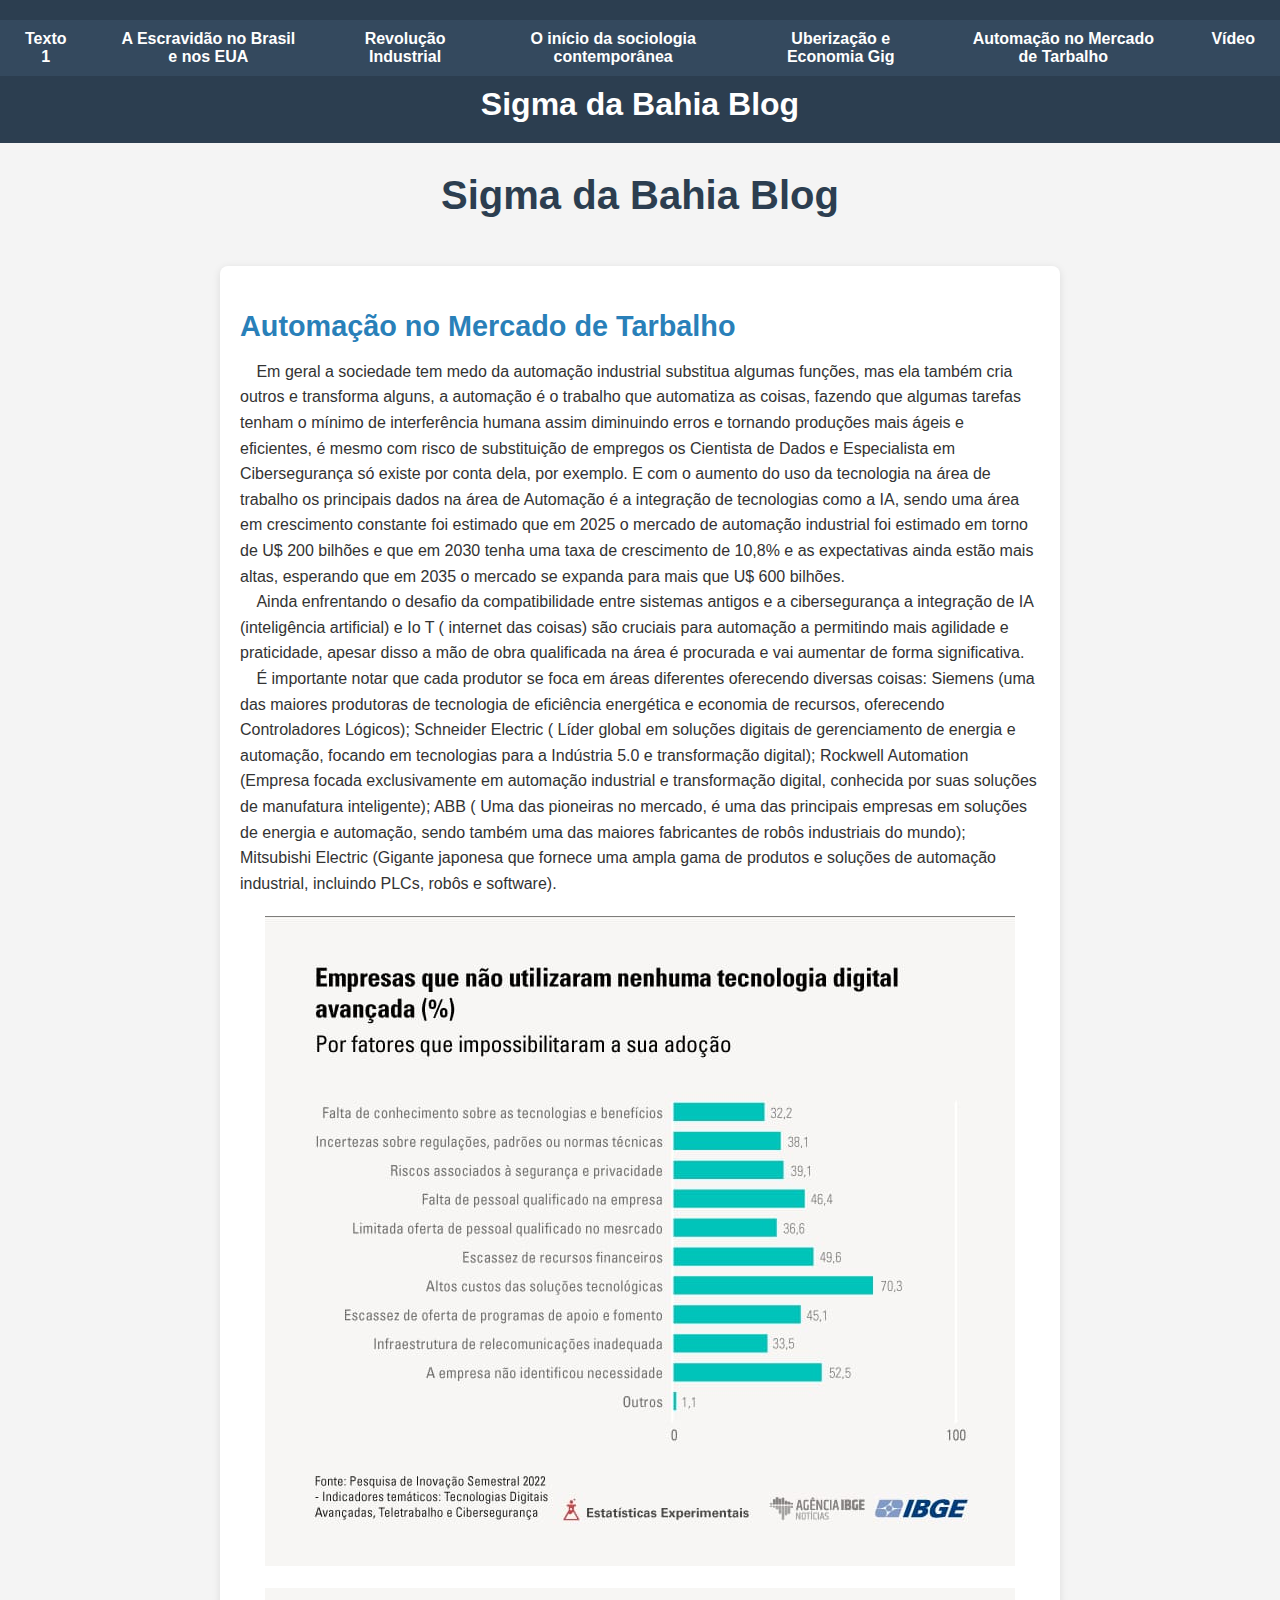
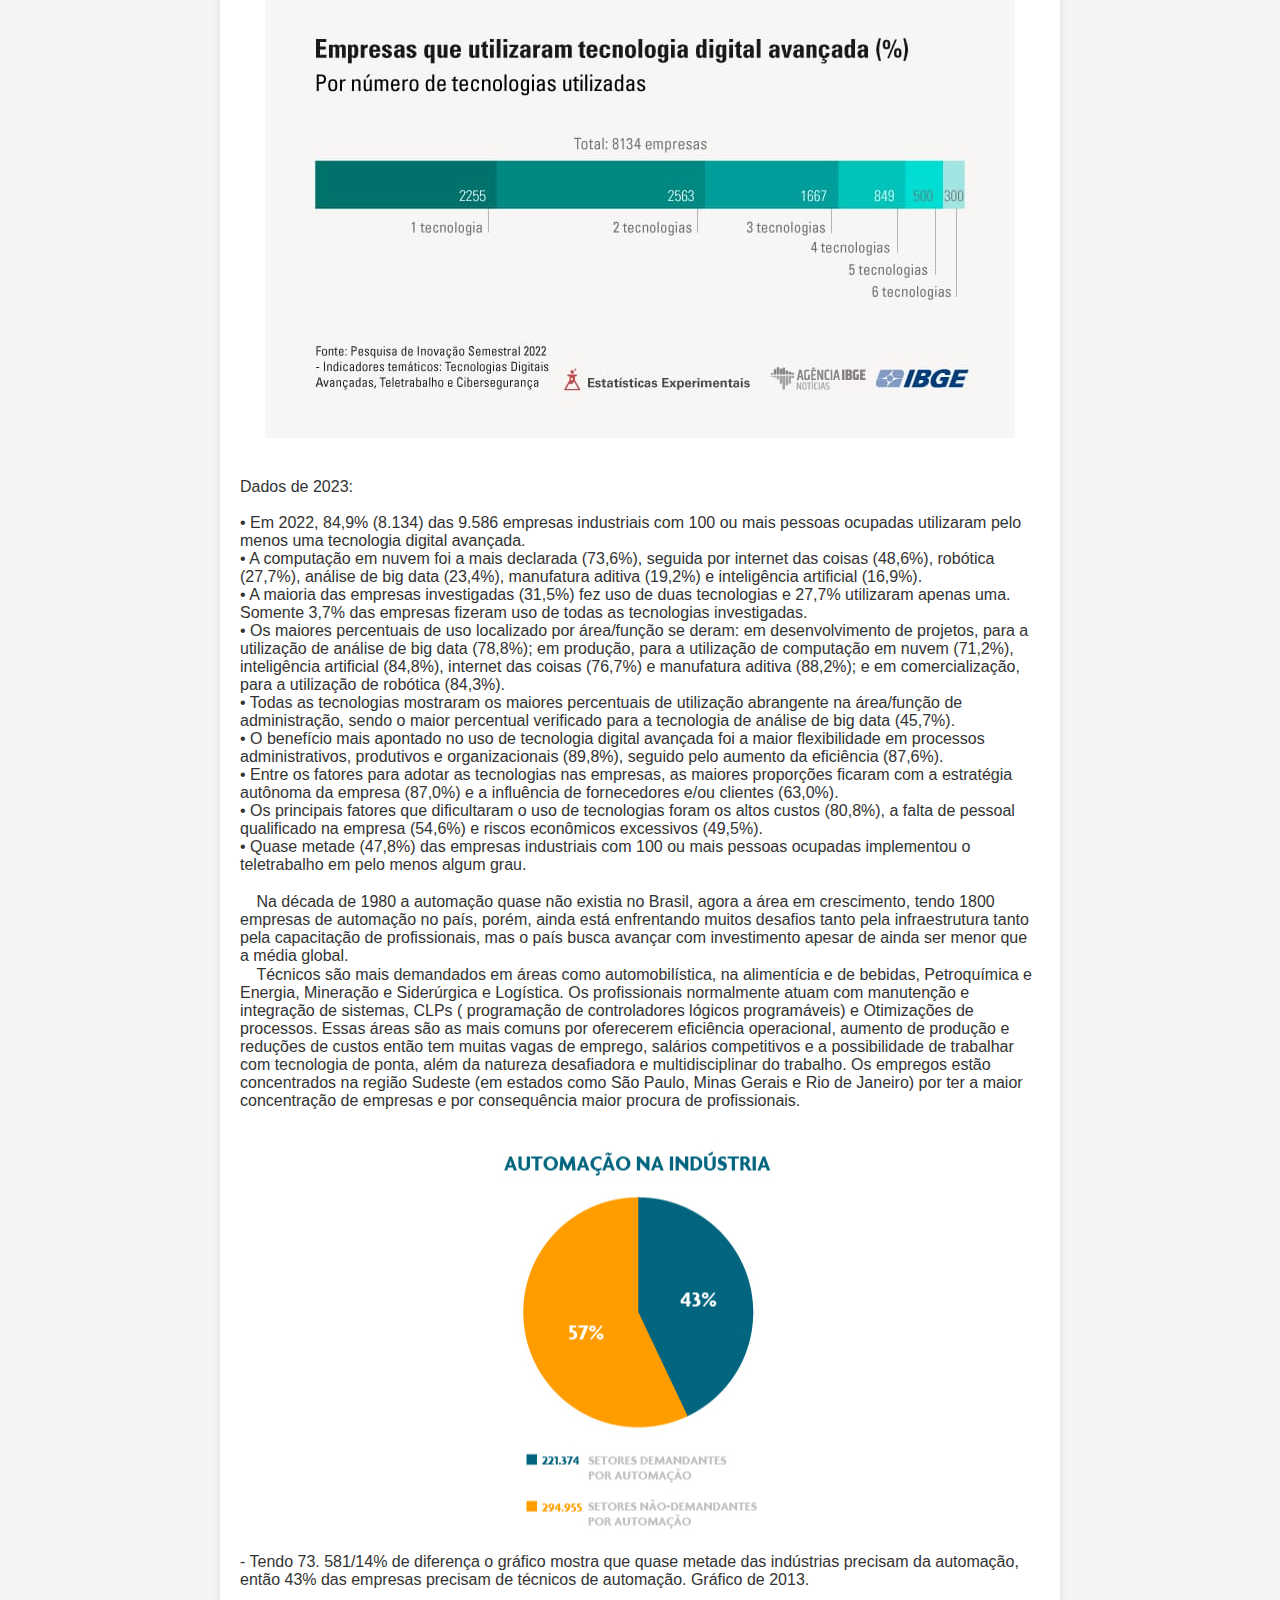
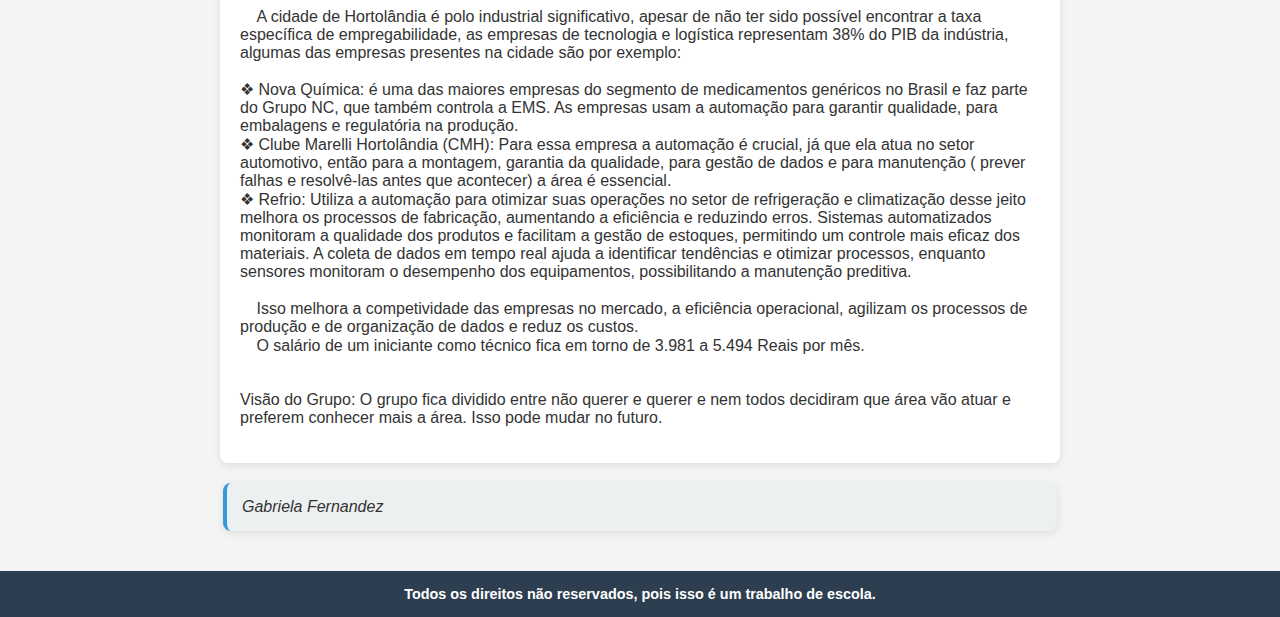
<file: pg4.html>
<!DOCTYPE html>
<html lang="en">
<head>
    <meta charset="UTF-8">
    <meta name="viewport" content="width=device-width, initial-scale=1.0">
    <title>Sigma da Bahia Blog 🗿🍷</title>
    <link rel="stylesheet" href="style.css">
    <script href="script.js"></script>
</head>

<header>
    <nav id="navigation">
        <ul>
            <li><a href="index.html">Texto 1</a></li>
            <li><a href="pg0.html">A Escravidão no Brasil e nos EUA</a></li>
            <li><a href="pg1.html">Revolução Industrial</a></li>
            <li><a href="pg2.html">O início da sociologia contemporânea</a></li>
            <li><a href="pg3.html">Uberização e Economia Gig</a></li>
            <li><a href="pg4.html">Automação no Mercado de Tarbalho</a></li>
            <li><a href="pg5.html">Vídeo</a></li>
        </ul>
    </nav>
    <h2>Sigma da Bahia Blog</h2>
</header>
<body>
    <h1 class="title">Sigma da Bahia Blog</h1><br>

    <div class="text">
        <h2 id="tx6">Automação no Mercado de Tarbalho</h3>
        <p>
            ⠀   Em geral a sociedade tem medo da automação industrial substitua algumas
            funções, mas ela também cria outros e transforma alguns, a automação é o
            trabalho que automatiza as coisas, fazendo que algumas tarefas tenham o
            mínimo de interferência humana assim diminuindo erros e tornando produções
            mais ágeis e eficientes, é mesmo com risco de substituição de empregos os
            Cientista de Dados e Especialista em Cibersegurança só existe por conta dela,
            por exemplo. E com o aumento do uso da tecnologia na área de trabalho os
            principais dados na área de Automação é a integração de tecnologias como a IA,
            sendo uma área em crescimento constante foi estimado que em 2025 o mercado
            de automação industrial foi estimado em torno de U$ 200 bilhões e que em 2030
            tenha uma taxa de crescimento de 10,8% e as expectativas ainda estão mais
            altas, esperando que em 2035 o mercado se expanda para mais que U$ 600
            bilhões. <br>
            ⠀   Ainda enfrentando o desafio da compatibilidade entre sistemas antigos e a
            cibersegurança a integração de IA (inteligência artificial) e Io T ( internet das
            coisas) são cruciais para automação a permitindo mais agilidade e praticidade,
            apesar disso a mão de obra qualificada na área é procurada e vai aumentar de
            forma significativa. <br>

            ⠀   É importante notar que cada produtor se foca em áreas diferentes oferecendo
            diversas coisas: Siemens (uma das maiores produtoras de tecnologia de eficiência
            energética e economia de recursos, oferecendo Controladores Lógicos); Schneider Electric ( Líder global em soluções digitais de gerenciamento
            de energia e automação, focando em tecnologias para a Indústria 5.0 e
            transformação digital); Rockwell Automation (Empresa focada exclusivamente em automação
            industrial e transformação digital, conhecida por suas soluções de
            manufatura inteligente); ABB ( Uma das pioneiras no mercado, é uma das principais empresas em
            soluções de energia e automação, sendo também uma das maiores
            fabricantes de robôs industriais do mundo); Mitsubishi Electric (Gigante japonesa que fornece uma ampla gama de
            produtos e soluções de automação industrial, incluindo PLCs, robôs e
            software).

            <div class="center"><img src="IMG-20251114-WA0005[1].jpg" alt="error"> <br><br> <img src="IMG-20251114-WA0006[1].jpg" alt="error"></div> <br> <br>

            Dados de 2023: <br> <br>
            • Em 2022, 84,9% (8.134) das 9.586 empresas industriais com 100 ou mais
            pessoas ocupadas utilizaram pelo menos uma tecnologia digital
            avançada. <br>
            • A computação em nuvem foi a mais declarada (73,6%), seguida por
            internet das coisas (48,6%), robótica (27,7%), análise de big data (23,4%),
            manufatura aditiva (19,2%) e inteligência artificial (16,9%). <br>
            • A maioria das empresas investigadas (31,5%) fez uso de duas tecnologias
            e 27,7% utilizaram apenas uma. Somente 3,7% das empresas fizeram uso
            de todas as tecnologias investigadas. <br>
            • Os maiores percentuais de uso localizado por área/função se deram: em
            desenvolvimento de projetos, para a utilização de análise de big data
            (78,8%); em produção, para a utilização de computação em nuvem
            (71,2%), inteligência artificial (84,8%), internet das coisas (76,7%) e
            manufatura aditiva (88,2%); e em comercialização, para a utilização de
            robótica (84,3%). <br>
            • Todas as tecnologias mostraram os maiores percentuais de utilização
            abrangente na área/função de administração, sendo o maior percentual
            verificado para a tecnologia de análise de big data (45,7%). <br>
            • O benefício mais apontado no uso de tecnologia digital avançada foi a
            maior flexibilidade em processos administrativos, produtivos e
            organizacionais (89,8%), seguido pelo aumento da eficiência (87,6%). <br>
            • Entre os fatores para adotar as tecnologias nas empresas, as maiores
            proporções ficaram com a estratégia autônoma da empresa (87,0%) e a
            influência de fornecedores e/ou clientes (63,0%). <br>
            • Os principais fatores que dificultaram o uso de tecnologias foram os altos
            custos (80,8%), a falta de pessoal qualificado na empresa (54,6%) e riscos
            econômicos excessivos (49,5%). <br>
            • Quase metade (47,8%) das empresas industriais com 100 ou mais
            pessoas ocupadas implementou o teletrabalho em pelo menos algum
            grau. <br><br>

            ⠀   Na década de 1980 a automação quase não existia no Brasil, agora a área em crescimento,
            tendo 1800 empresas de automação no país, porém, ainda está enfrentando
            muitos desafios tanto pela infraestrutura tanto pela capacitação de profissionais,
            mas o país busca avançar com investimento apesar de ainda ser menor que a
            média global. <br>
            ⠀   Técnicos são mais demandados em áreas como automobilística, na alimentícia e
            de bebidas, Petroquímica e Energia, Mineração e Siderúrgica e Logística. Os
            profissionais normalmente atuam com manutenção e integração de sistemas,
            CLPs ( programação de controladores lógicos programáveis) e Otimizações de
            processos. Essas áreas são as mais comuns por oferecerem eficiência
            operacional, aumento de produção e reduções de custos então tem muitas vagas
            de emprego, salários competitivos e a possibilidade de trabalhar com tecnologia
            de ponta, além da natureza desafiadora e multidisciplinar do trabalho. Os
            empregos estão concentrados na região Sudeste (em estados como São Paulo,
            Minas Gerais e Rio de Janeiro) por ter a maior concentração de empresas e por
            consequência maior procura de profissionais.

            <div class="center"><img src="IMG-20251114-WA0008[1].jpg" alt="error"></div>

            - Tendo 73. 581/14% de diferença o gráfico mostra que quase metade das
            indústrias precisam da automação, então 43% das empresas precisam de
            técnicos de automação. Gráfico de 2013. <br><br>
            ⠀   A cidade de Hortolândia é polo industrial significativo, apesar de não ter sido possível encontrar a
            taxa específica de empregabilidade, as empresas de tecnologia e logística
            representam 38% do PIB da indústria, algumas das empresas presentes na
            cidade são por exemplo: <br> <br>

            ❖ Nova Química: é uma das maiores empresas do segmento de
            medicamentos genéricos no Brasil e faz parte do Grupo NC, que também
            controla a EMS. As empresas usam a automação para garantir qualidade,
            para embalagens e regulatória na produção. <br>
            ❖ Clube Marelli Hortolândia (CMH): Para essa empresa a automação é
            crucial, já que ela atua no setor automotivo, então para a montagem,
            garantia da qualidade, para gestão de dados e para manutenção ( prever
            falhas e resolvê-las antes que acontecer) a área é essencial. <br>
            ❖ Refrio: Utiliza a automação para otimizar suas operações no setor de
            refrigeração e climatização desse jeito melhora os processos de
            fabricação, aumentando a eficiência e reduzindo erros. Sistemas
            automatizados monitoram a qualidade dos produtos e facilitam a gestão de
            estoques, permitindo um controle mais eficaz dos materiais. A coleta de
            dados em tempo real ajuda a identificar tendências e otimizar processos,
            enquanto sensores monitoram o desempenho dos equipamentos,
            possibilitando a manutenção preditiva. <br><br>

            ⠀   Isso melhora a competividade das empresas no mercado, a eficiência
            operacional, agilizam os processos de produção e de organização de dados
            e reduz os custos. <br>
            ⠀   O salário de um iniciante como técnico fica em torno de 3.981 a 5.494 Reais por
            mês. <br><br><br>

            Visão do Grupo: O grupo fica dividido entre não querer e querer e nem todos decidiram que área
vão atuar e preferem conhecer mais a área. Isso pode mudar no futuro.




        </p>
        
    </div>
    <aside class="text">
        Gabriela Fernandez
    </aside>
    
</body>

<footer>
    <h5>Todos os direitos não reservados, pois isso é um trabalho de escola.</h5>
</footer>
</html>
</file>
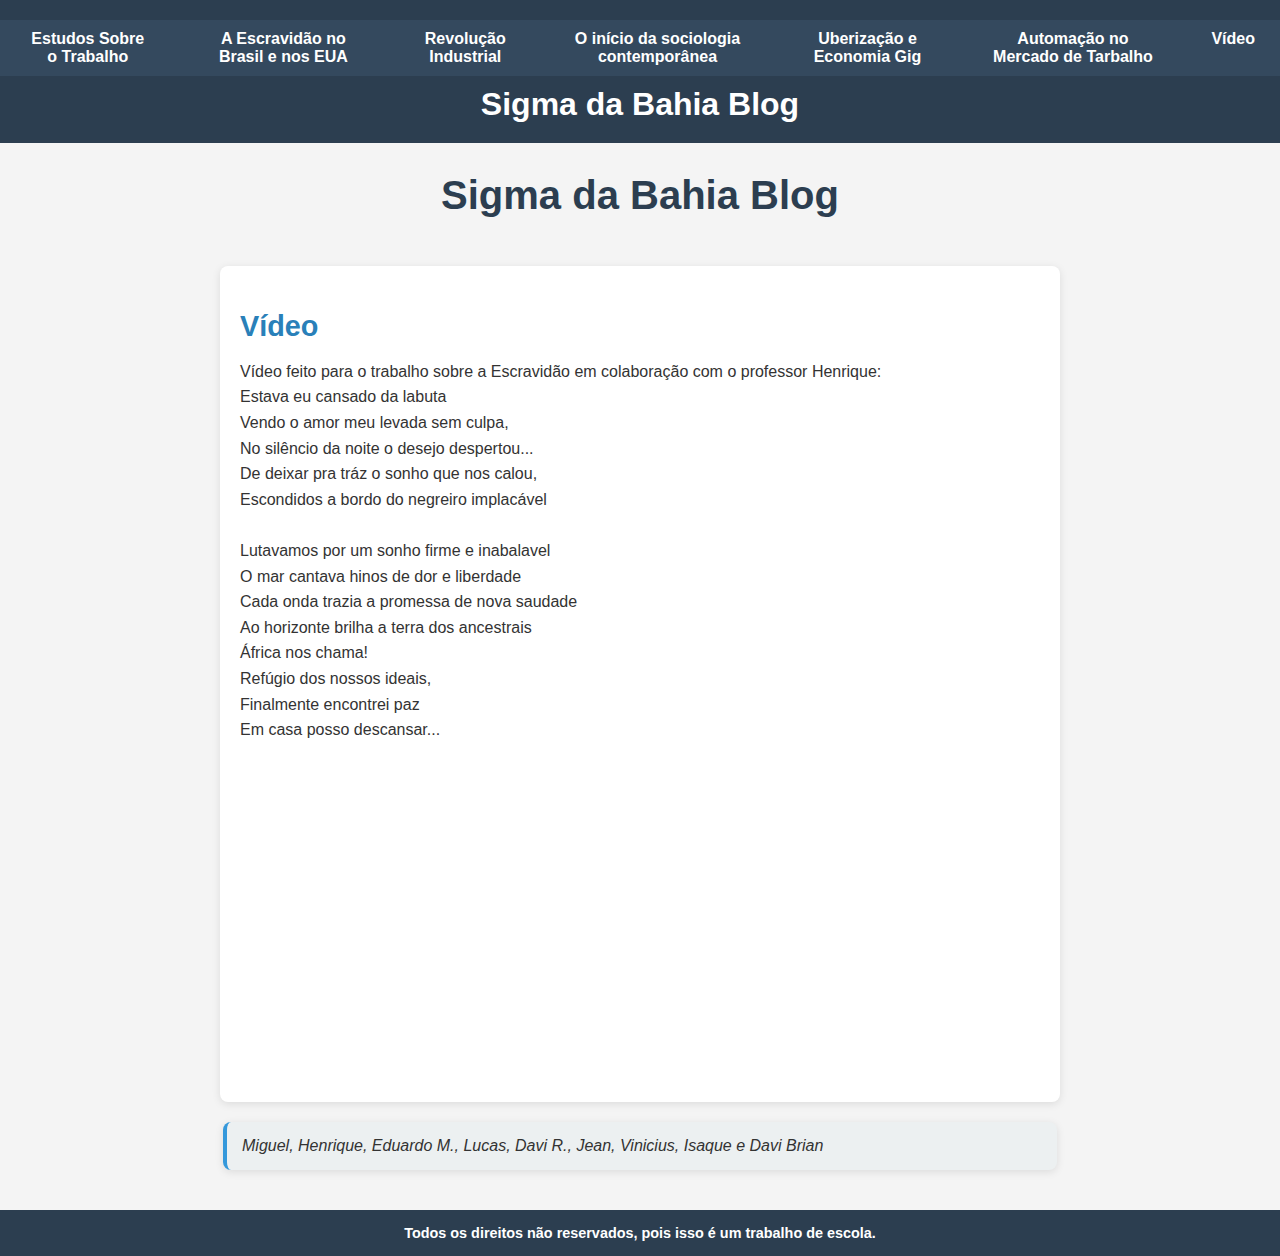
<file: pg5.html>
<!DOCTYPE html>
<html lang="en">
<head>
    <meta charset="UTF-8">
    <meta name="viewport" content="width=device-width, initial-scale=1.0">
    <title>Sigma da Bahia Blog 🗿🍷</title>
    <link rel="stylesheet" href="style.css">
    <script href="script.js"></script>
</head>

<header>
    <nav id="navigation">
        <ul>
            <li><a href="index.html">Estudos Sobre o Trabalho</a></li>
            <li><a href="pg0.html">A Escravidão no Brasil e nos EUA</a></li>
            <li><a href="pg1.html">Revolução Industrial</a></li>
            <li><a href="pg2.html">O início da sociologia contemporânea</a></li>
            <li><a href="pg3.html">Uberização e Economia Gig</a></li>
            <li><a href="pg4.html">Automação no Mercado de Tarbalho</a></li>
            <li><a href="pg5.html">Vídeo</a></li>
        </ul>
    </nav>
    <h2>Sigma da Bahia Blog</h2>
</header>
<body>
    <h1 class="title">Sigma da Bahia Blog</h1><br>

    <div class="text">
        <h2 id="tx7">Vídeo</h3>
        <p>Vídeo feito para o trabalho sobre a Escravidão em colaboração com o professor Henrique: <br>
        
        Estava eu cansado da labuta <br>
        Vendo o amor meu levada sem culpa, <br>
        No silêncio da noite o desejo despertou... <br>
        De deixar pra tráz o sonho que nos calou,<br>
        Escondidos a bordo do negreiro implacável <br><br>

        Lutavamos por um sonho firme e inabalavel <br>
        O mar cantava hinos de dor e liberdade <br>
        Cada onda trazia a promessa de nova saudade <br>

        Ao horizonte brilha a terra dos ancestrais <br>
        África nos chama! <br>
        Refúgio dos nossos ideais, <br>
        Finalmente encontrei paz <br>
        Em casa posso descansar...
        
        
        </p>
        
        <div class="center"><iframe width="560" height="315" src="https://www.youtube.com/embed/BaM2V-hh3y8?si=co5rYaxh9UgMPPTR" title="YouTube video player" frameborder="0" allow="accelerometer; autoplay; clipboard-write; encrypted-media; gyroscope; picture-in-picture; web-share" referrerpolicy="strict-origin-when-cross-origin" allowfullscreen></iframe></div>

    </div>
    <aside class="text">
        Miguel, Henrique, Eduardo M., Lucas, Davi R., Jean, Vinicius, Isaque e Davi Brian
    </aside>


    
</body>

<footer>
    <h5>Todos os direitos não reservados, pois isso é um trabalho de escola.</h5>
</footer>

</html>
</file>
<file: style.css>
body {
            font-family: 'Open Sans', sans-serif;
            margin: 0;
            padding: 0;
            background-color: #f4f4f4;
            color: #333;
        }

        header {
            background-color: #2c3e50;
            color: white;
            padding: 20px 0;
            text-align: center;
        }

        header h2 {
            margin: 10px 0 0;
            font-size: 2rem;
        }

        #navigation ul {
            list-style: none;
            padding: 0;
            margin: 0;
            display: flex;
            justify-content: center;
            background-color: #34495e;
        }

        #navigation li {
            margin: 0 15px;
        }

        #navigation a {
            color: white;
            text-decoration: none;
            font-weight: bold;
            padding: 10px;
            display: block;
        }

        #navigation a:hover {
            background-color: #1abc9c;
            border-radius: 5px;
        }

        .title {
            text-align: center;
            margin: 30px 0 10px;
            font-size: 2.5rem;
            color: #2c3e50;
        }

        .text {
            max-width: 800px;
            margin: 20px auto;
            padding: 20px;
            background-color: white;
            border-radius: 8px;
            box-shadow: 0 2px 8px rgba(0,0,0,0.1);
        }

        .text h2 {
            font-size: 1.8rem;
            margin-bottom: 10px;
            color: #2980b9;
        }

        .text p {
            line-height: 1.6;
            font-size: 1rem;
        }

        .center {
            text-align: center;
            margin-top: 20px;
        }

        aside.text {
            background-color: #ecf0f1;
            border-left: 4px solid #3498db;
            margin-top: 20px;
            padding: 15px;
            font-style: italic;
        }

        footer {
            background-color: #2c3e50;
            color: white;
            text-align: center;
            padding: 15px 0;
            margin-top: 40px;
        }

        footer h5 {
            margin: 0;
            font-size: 0.9rem;
        }
</file>
